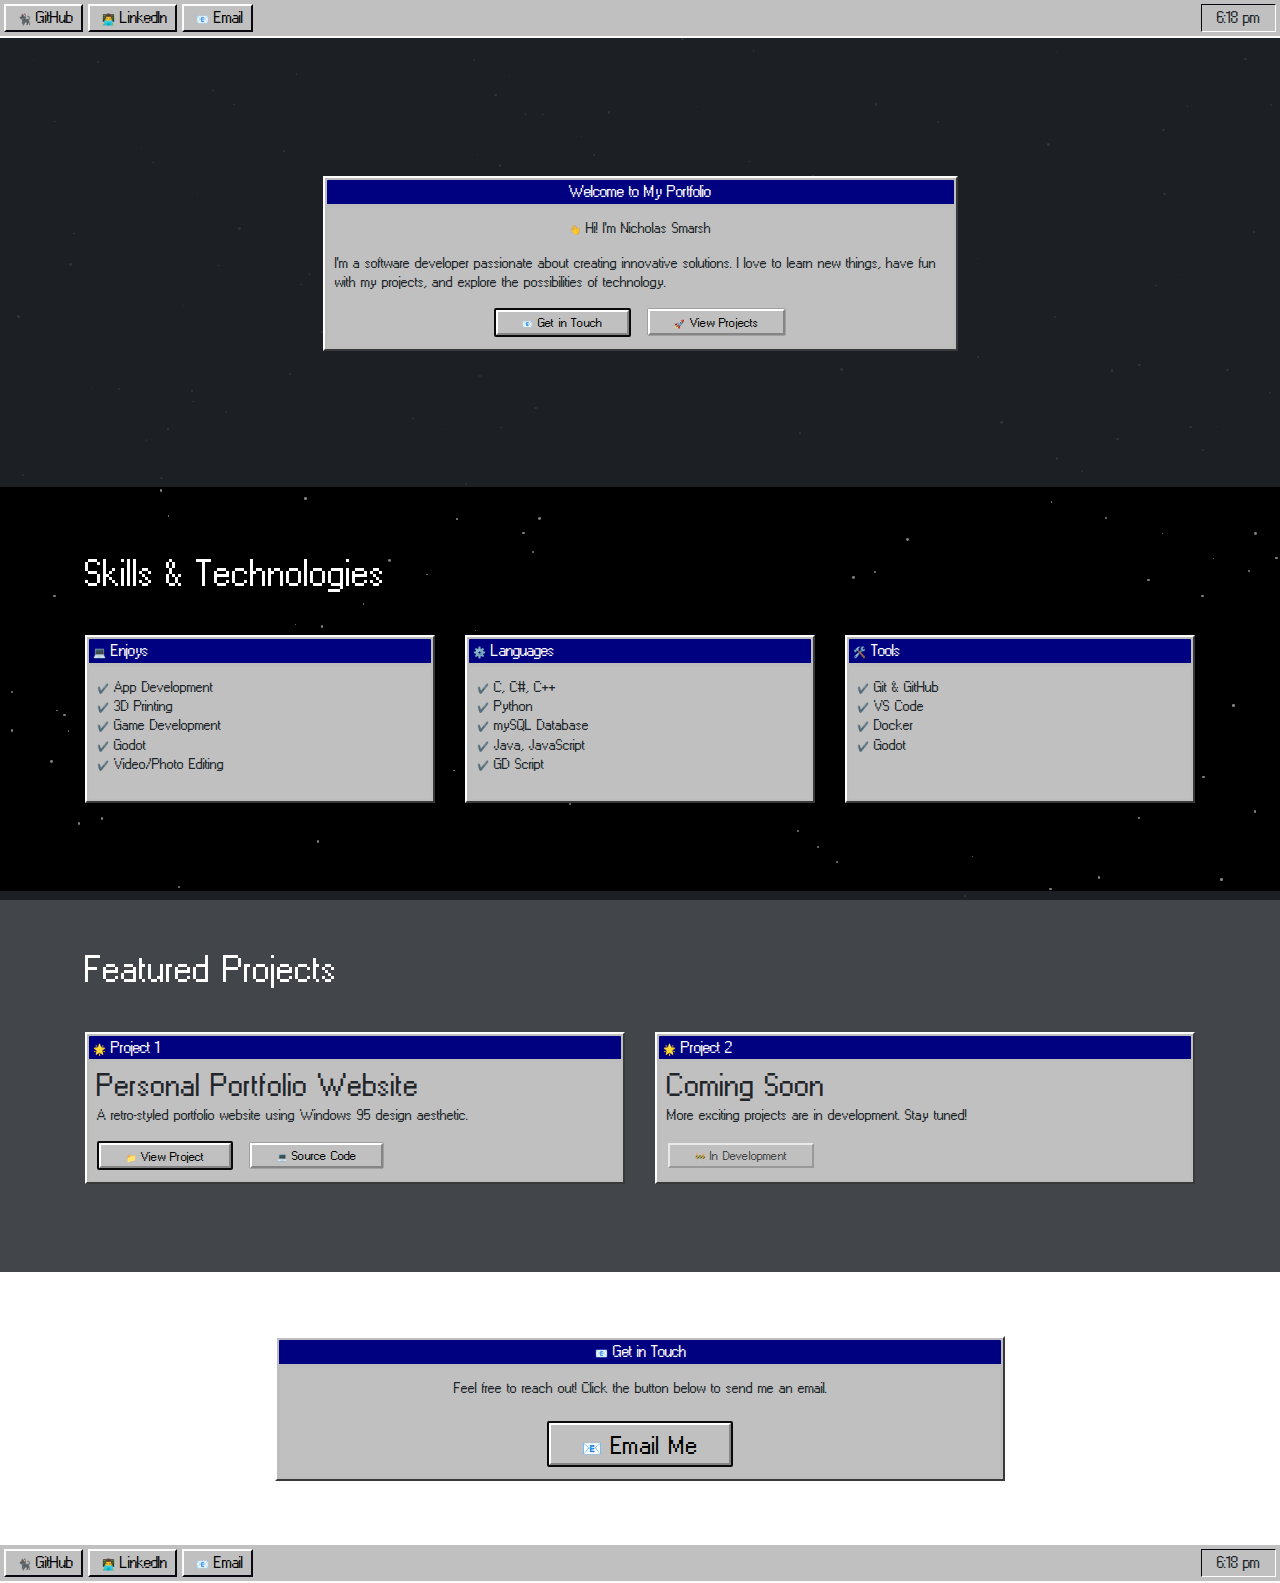
<file: index.html>
<!DOCTYPE html>
<html lang="en">

<head>
    <meta charset="utf-8">
    <meta name="viewport" content="width=device-width, initial-scale=1, shrink-to-fit=no">
    <meta name="description" content="Nicholas Smarsh - Software Developer Portfolio">
    <meta name="author" content="Nicholas Smarsh">
    <title>Nicholas Smarsh - Portfolio</title>
    <!-- Favicon -->
    <link rel="icon" type="image/x-icon" href="/favicon/favicon.ico">
    <link rel="icon" type="image/png" sizes="16x16" href="/favicon/favicon-16x16.png">
    <link rel="icon" type="image/png" sizes="32x32" href="/favicon/favicon-32x32.png">
    <link rel="apple-touch-icon" sizes="180x180" href="/favicon/apple-touch-icon.png">
    <link rel="icon" type="image/png" sizes="192x192" href="/favicon/android-chrome-192x192.png">
    <link rel="icon" type="image/png" sizes="512x512" href="/favicon/android-chrome-512x512.png">
    <link rel="manifest" href="/favicon/site.webmanifest">
    <link rel="mask-icon" href="/favicon/safari-pinned-tab.svg" color="#5bbad5">
    <meta name="msapplication-TileColor" content="#2d89ef">
    <meta name="theme-color" content="#000000">
    <!-- Bootstrap CSS -->
    <link type="text/css" rel="stylesheet" href="https://cdn.jsdelivr.net/npm/bootstrap@4.6.0/dist/css/bootstrap.min.css">
    <!-- Pixel CSS -->
    <link type="text/css" rel="stylesheet" href="css/pixel.css">
    <!-- Starfield CSS -->
    <link type="text/css" rel="stylesheet" href="css/starfield.css">
</head>

<body style="background: transparent;">
    <header class="header-global">
        <nav id="navbar-main" class="navbar d-flex flex-row align-items-center navbar-main navbar-expand-lg navbar-dark justify-content-between">
            <ul class="navbar-nav navbar-nav-hover flex-row align-items-center">
                <li class="nav-item">
                    <a href="https://github.com/Nickstar2020" target="_blank" class="nav-link" role="button">
                        <span class="nav-link-inner-text">🐈‍⬛ GitHub</span>
                    </a>
                </li>
                <li class="nav-item">
                    <a href="https://www.linkedin.com/in/nicholas-smarsh/" target="_blank" class="nav-link" role="button">
                        <span class="nav-link-inner-text">👨‍💻 LinkedIn</span>
                    </a>
                </li>
                <li class="nav-item">
                    <a href="mailto:contact@nicholassmarsh.com" class="nav-link" role="button">
                        <span class="nav-link-inner-text">📧 Email</span>
                    </a>
                </li>
            </ul>
            <div class="time text-center">
                <span class="time text-uppercase" id="current-time">1:47 PM</span>
            </div>
        </nav>
    </header>
    <main>
        <!-- Hero -->
        <section id="about" class="section section-lg overflow-hidden z-2" style="background: rgba(33, 37, 41, 0.85);">
            <div class="container z-2">
                <div class="row justify-content-center pt-6 pt-md-5 pb-0 mb-2">
                    <div class="col-12 col-xl-7">
                        <div class="card card-tertiary">
                            <div class="card-header text-center">
                                <span>Welcome to My Portfolio</span>
                            </div>
                            <div class="card-body">
                                <p class="card-text text-center">👋 Hi! I'm Nicholas Smarsh</p>
                                <p class="card-text">I'm a software developer passionate about creating innovative solutions. I love to learn new things, have fun with my projects, and explore the possibilities of technology.</p>
                                <div class="text-center">
                                    <a href="#contact" class="btn btn-sm mr-2 btn-primary border-dark" role="button">
                                        <span class="btn-text">📧 Get in Touch</span>
                                    </a>
                                    <a href="#projects" class="btn btn-sm btn-primary" role="button">
                                        <span class="btn-text">🚀 View Projects</span>
                                    </a>
                                </div>
                            </div>
                        </div>
                    </div>
                </div>
            </div>
        </section>
        <!-- Skills Section -->
        <section id="skills" class="section-sm">
            <div class="container">
                <div class="row mt-5 mt-lg-2">
                    <div class="col-lg-12">
                        <h4 class="text-white mb-5">Skills & Technologies</h4>
                        <div class="row">
                            <div class="col-md-4 mb-4">
                                <div class="card card-tertiary h-100">
                                    <div class="card-header">
                                        <span>💻 Enjoys</span>
                                    </div>
                                    <div class="card-body">
                                        <ul class="list-unstyled">
                                            <li>✔️ App Development</li>
                                            <li>✔️ 3D Printing</li>
                                            <li>✔️ Game Development</li>
                                            <li>✔️ Godot</li>
                                            <li>✔️ Video/Photo Editing</li>
                                        </ul>
                                    </div>
                                </div>
                            </div>
                            <div class="col-md-4 mb-4">
                                <div class="card card-tertiary h-100">
                                    <div class="card-header">
                                        <span>⚙️ Languages</span>
                                    </div>
                                    <div class="card-body">
                                        <ul class="list-unstyled">
                                            <li>✔️ C, C#, C++</li>
                                            <li>✔️ Python</li>
                                            <li>✔️ mySQL Database</li>
                                            <li>✔️ Java, JavaScript</li>
                                            <li>✔️ GD Script</li>
                                        </ul>
                                    </div>
                                </div>
                            </div>
                            <div class="col-md-4 mb-4">
                                <div class="card card-tertiary h-100">
                                    <div class="card-header">
                                        <span>🛠️ Tools</span>
                                    </div>
                                    <div class="card-body">
                                        <ul class="list-unstyled">
                                            <li>✔️ Git & GitHub</li>
                                            <li>✔️ VS Code</li>
                                            <li>✔️ Docker</li>
                                            <li>✔️ Godot</li>
                                        </ul>
                                    </div>
                                </div>
                            </div>
                        </div>
                    </div>
                </div>
            </div>
        </section>

        <!-- Projects Section -->
        <section id="projects" class="section-sm" style="background: rgba(33, 37, 41, 0.85);">
            <div class="container">
                <div class="row">
                    <div class="col-12">
                        <h4 class="text-white mb-5">Featured Projects</h4>
                    </div>
                    <div class="col-md-6 mb-4">
                        <div class="card card-tertiary h-100">
                            <div class="card-header">
                                <span>🌟 Project 1</span>
                            </div>
                            <div class="card-body">
                                <h5>Personal Portfolio Website</h5>
                                <p>A retro-styled portfolio website using Windows 95 design aesthetic.</p>
                                <div class="mt-3">
                                    <a href="#" class="btn btn-sm mr-2 btn-primary border-dark" target="_blank">
                                        <span class="btn-text">📁 View Project</span>
                                    </a>
                                    <a href="#" class="btn btn-sm btn-primary" target="_blank">
                                        <span class="btn-text">💻 Source Code</span>
                                    </a>
                                </div>
                            </div>
                        </div>
                    </div>
                    <div class="col-md-6 mb-4">
                        <div class="card card-tertiary h-100">
                            <div class="card-header">
                                <span>🌟 Project 2</span>
                            </div>
                            <div class="card-body">
                                <h5>Coming Soon</h5>
                                <p>More exciting projects are in development. Stay tuned!</p>
                                <div class="mt-3">
                                    <button class="btn btn-sm btn-primary" disabled>
                                        <span class="btn-text">🚧 In Development</span>
                                    </button>
                                </div>
                            </div>
                        </div>
                    </div>
                </div>
            </div>
        </section>

        <!-- Contact Section -->
        <section id="contact" class="section-sm">
            <div class="container">
                <div class="row justify-content-center">
                    <div class="col-lg-8">
                        <div class="card card-tertiary">
                            <div class="card-header text-center">
                                <span>📧 Get in Touch</span>
                            </div>
                            <div class="card-body text-center">
                                <p class="mb-4">Feel free to reach out! Click the button below to send me an email.</p>
                                <a href="mailto:contact@nicholassmarsh.com" class="btn btn-lg btn-primary border-dark">
                                    <span class="btn-text">📧 Email Me</span>
                                </a>
                            </div>
                        </div>
                    </div>
                </div>
            </div>
        </section>

        
    </main>
    <footer>
        <nav id="navbar-footer"
            class="navbar navbar-main navbar-expand-lg navbar-dark justify-content-between navbar-footer">
            <ul class="navbar-nav navbar-nav-hover flex-row align-items-center">
                <li class="nav-item">
                    <a href="https://github.com/Nickstar2020" target="_blank" class="nav-link" role="button">
                        <span class="nav-link-inner-text">🐈‍⬛ GitHub</span>
                    </a>
                </li>
                <li class="nav-item">
                    <a href="https://www.linkedin.com/in/nicholas-smarsh/" target="_blank" class="nav-link" role="button">
                        <span class="nav-link-inner-text">👨‍💻 LinkedIn</span>
                    </a>
                </li>
                <li class="nav-item">
                    <a href="mailto:contact@nicholassmarsh.com" class="nav-link" role="button">
                        <span class="nav-link-inner-text">📧 Email</span>
                    </a>
                </li>
            </ul>
            <div class="time text-center">
                <span class="time text-uppercase" id="footer-time">1:47 PM</span>
            </div>
        </nav>
    </footer>

    <!-- Core -->
    <script src="https://code.jquery.com/jquery-3.6.0.min.js"></script>
    <script src="https://cdn.jsdelivr.net/npm/bootstrap@4.6.0/dist/js/bootstrap.bundle.min.js"></script>

    <!-- pixel JS -->
    <script src="js/pixel.js"></script>
    <!-- Starfield JS -->
    <script src="js/starfield.js"></script>

</body>

</html>
</file>
<file: css/pixel.css>
@font-face {
    font-family: 'Windows 95';
    src: url('../fonts/w-95-sans-serif.woff2') format('woff2'),
        url('../fonts/w-95-sans-serif.woff') format('woff');
    font-weight: normal;
    font-style: normal;
}

/**
 * = Backgrounds
 */

.bg-primary {
    background-color: #c0c0c0 !important;
}

.bg-secondary {
    background-color: #008081 !important;
}

.bg-tertiary {
    background-color: #000181 !important;
}

.bg-blue {
    background-color: #5e72e4 !important;
}

a.bg-blue:hover,
a.bg-blue:focus,
button.bg-blue:hover,
button.bg-blue:focus {
    background-color: #324cdd !important;
}

.bg-indigo {
    background-color: #5603ad !important;
}

a.bg-indigo:hover,
a.bg-indigo:focus,
button.bg-indigo:hover,
button.bg-indigo:focus {
    background-color: #3d027b !important;
}

.bg-purple {
    background-color: #8965e0 !important;
}

a.bg-purple:hover,
a.bg-purple:focus,
button.bg-purple:hover,
button.bg-purple:focus {
    background-color: #683bd7 !important;
}

.bg-pink {
    background-color: #f3a4b5 !important;
}

a.bg-pink:hover,
a.bg-pink:focus,
button.bg-pink:hover,
button.bg-pink:focus {
    background-color: #ed7790 !important;
}

.bg-red {
    background-color: #FA5252 !important;
}

a.bg-red:hover,
a.bg-red:focus,
button.bg-red:hover,
button.bg-red:focus {
    background-color: #f92020 !important;
}

.bg-orange {
    background-color: #FF9F89 !important;
}

a.bg-orange:hover,
a.bg-orange:focus,
button.bg-orange:hover,
button.bg-orange:focus {
    background-color: #ff7656 !important;
}

.bg-yellow {
    background-color: #f5b759 !important;
}

a.bg-yellow:hover,
a.bg-yellow:focus,
button.bg-yellow:hover,
button.bg-yellow:focus {
    background-color: #f2a229 !important;
}

.bg-green {
    background-color: #00bf9a !important;
}

a.bg-green:hover,
a.bg-green:focus,
button.bg-green:hover,
button.bg-green:focus {
    background-color: #008c71 !important;
}

.bg-teal {
    background-color: #1E90FF !important;
}

a.bg-teal:hover,
a.bg-teal:focus,
button.bg-teal:hover,
button.bg-teal:focus {
    background-color: #0077ea !important;
}

.bg-cyan {
    background-color: #2bffc6 !important;
}

a.bg-cyan:hover,
a.bg-cyan:focus,
button.bg-cyan:hover,
button.bg-cyan:focus {
    background-color: #00f7b5 !important;
}

.bg-white {
    background-color: #ffffff !important;
}

a.bg-white:hover,
a.bg-white:focus,
button.bg-white:hover,
button.bg-white:focus {
    background-color: #e6e6e6 !important;
}

.bg-gray {
    background-color: #869ab8 !important;
}

a.bg-gray:hover,
a.bg-gray:focus,
button.bg-gray:hover,
button.bg-gray:focus {
    background-color: #667fa5 !important;
}

.bg-gray-dark {
    background-color: #4f606d !important;
}

a.bg-gray-dark:hover,
a.bg-gray-dark:focus,
button.bg-gray-dark:hover,
button.bg-gray-dark:focus {
    background-color: #3a464f !important;
}

.bg-gradient-primary {
    background: linear-gradient(87deg, #c0c0c0 0, #0f4f8c 100%) !important;
}

.bg-gradient-secondary {
    background: linear-gradient(87deg, #008081 0, #07b480 100%) !important;
}

.bg-gradient-success {
    background: linear-gradient(87deg, #00bf9a 0, #00bf9a 100%) !important;
}

.bg-gradient-info {
    background: linear-gradient(87deg, #1E90FF 0, dodgerblue 100%) !important;
}

.bg-gradient-warning {
    background: linear-gradient(87deg, #f5b759 0, #feb950 100%) !important;
}

.bg-gradient-danger {
    background: linear-gradient(87deg, #FA5252 0, #ff4d4d 100%) !important;
}

.bg-gradient-light {
    background: linear-gradient(87deg, #dde1ed 0, #dae0f0 100%) !important;
}

.bg-gradient-dark {
    background: linear-gradient(87deg, #2A354F 0, #243355 100%) !important;
}

.bg-gradient-default {
    background: linear-gradient(87deg, #c0c0c0 0, #0f4f8c 100%) !important;
}

.bg-gradient-tertiary {
    background: linear-gradient(87deg, #000181 0, #000181 100%) !important;
}

.bg-gradient-white {
    background: linear-gradient(87deg, #ffffff 0, white 100%) !important;
}

.bg-gradient-gray {
    background: linear-gradient(87deg, #869ab8 0, #7c98c2 100%) !important;
}

.bg-gradient-neutral {
    background: linear-gradient(87deg, #ffffff 0, white 100%) !important;
}

.bg-gradient-soft {
    background: linear-gradient(87deg, #eff2f5 0, #eef2f6 100%) !important;
}

.bg-gradient-black {
    background: linear-gradient(87deg, #111111 0, #130f0f 100%) !important;
}

.bg-gradient-purple {
    background: linear-gradient(87deg, #8965e0 0, #855ce9 100%) !important;
}

.bg-gradient-gray-100 {
    background: linear-gradient(87deg, #eff2f5 0, #eef2f6 100%) !important;
}

.bg-gradient-gray-200 {
    background: linear-gradient(87deg, #e9ecef 0, #e7ecf1 100%) !important;
}

.bg-gradient-gray-300 {
    background: linear-gradient(87deg, #dde1ed 0, #dae0f0 100%) !important;
}

.bg-gradient-gray-400 {
    background: linear-gradient(87deg, #ced4da 0, #cad4de 100%) !important;
}

.bg-gradient-gray-500 {
    background: linear-gradient(87deg, #adb5bd 0, #a6b5c4 100%) !important;
}

.bg-gradient-gray-600 {
    background: linear-gradient(87deg, #869ab8 0, #7c98c2 100%) !important;
}

.bg-gradient-gray-700 {
    background: linear-gradient(87deg, #697992 0, #5c769f 100%) !important;
}

.bg-gradient-gray-800 {
    background: linear-gradient(87deg, #4f606d 0, #466176 100%) !important;
}

.section-primary {
    background-color: #c0c0c0 !important;
}

a.section-primary:hover,
a.section-primary:focus,
button.section-primary:hover,
button.section-primary:focus {
    background-color: #0f3559 !important;
}

.section-secondary {
    background-color: #008081 !important;
}

a.section-secondary:hover,
a.section-secondary:focus,
button.section-secondary:hover,
button.section-secondary:focus {
    background-color: #0c7c5a !important;
}

.section-gray {
    background-color: #ced4da !important;
}

a.section-gray:hover,
a.section-gray:focus,
button.section-gray:hover,
button.section-gray:focus {
    background-color: #b1bbc4 !important;
}

.section-white {
    background-color: #ffffff !important;
}

a.section-white:hover,
a.section-white:focus,
button.section-white:hover,
button.section-white:focus {
    background-color: #e6e6e6 !important;
}

.section-dark {
    background-color: #2A354F !important;
}

a.section-dark:hover,
a.section-dark:focus,
button.section-dark:hover,
button.section-dark:focus {
    background-color: #181f2e !important;
}

.section-black {
    background-color: #111111 !important;
}

a.section-black:hover,
a.section-black:focus,
button.section-black:hover,
button.section-black:focus {
    background-color: black !important;
}

.section-image {
    background-repeat: no-repeat;
    background-position: top center;
    background-size: cover;
}

.bg-img-holder {
    position: absolute;
    height: 100%;
    min-height: 20rem;
    background-repeat: no-repeat;
    z-index: -1;
}


/**
 * = Floating animations
 */

.floating-xs {
    animation: floating-xs 3s ease infinite;
    will-change: transform;
}

.floating-xs:hover {
    animation-play-state: paused;
}

@media (min-width: 576px) {
    .floating-sm {
        animation: floating-sm 3s ease infinite;
        will-change: transform;
    }
    .floating-sm:hover {
        animation-play-state: paused;
    }
}

@media (min-width: 768px) {
    .floating-md {
        animation: floating-md 3s ease infinite;
        will-change: transform;
    }
    .floating-md:hover {
        animation-play-state: paused;
    }
}

@media (min-width: 992px) {
    .floating-lg {
        animation: floating-lg 3s ease infinite;
        will-change: transform;
    }
    .floating-lg:hover {
        animation-play-state: paused;
    }
}

@media (min-width: 1200px) {
    .floating-xl {
        animation: floating-xl 3s ease infinite;
        will-change: transform;
    }
    .floating-xl:hover {
        animation-play-state: paused;
    }
}

@keyframes floating-lg {
    0% {
        transform: translateY(0px);
    }
    50% {
        transform: translateY(15px);
    }
    100% {
        transform: translateY(0px);
    }
}

@keyframes floating-md {
    0% {
        transform: translateY(0px);
    }
    50% {
        transform: translateY(10px);
    }
    100% {
        transform: translateY(0px);
    }
}

@keyframes floating-sm {
    0% {
        transform: translateY(0px);
    }
    50% {
        transform: translateY(5px);
    }
    100% {
        transform: translateY(0px);
    }
}


/**
* = Helper classes
*/

.overflow-visible {
    overflow: visible !important;
}

.opacity-0 {
    opacity: 0 !important;
}

.opacity-1 {
    opacity: 0.1 !important;
}

.opacity-2 {
    opacity: 0.2 !important;
}

.opacity-3 {
    opacity: 0.3 !important;
}

.opacity-4 {
    opacity: 0.4 !important;
}

.opacity-5 {
    opacity: 0.5 !important;
}

.opacity-6 {
    opacity: 0.6 !important;
}

.opacity-7 {
    opacity: 0.7 !important;
}

.opacity-8 {
    opacity: 0.8 !important;
}

.opacity-9 {
    opacity: 0.9 !important;
}

.fill-opacity-0 {
    fill-opacity: 0 !important;
}

.fill-opacity-1 {
    fill-opacity: 0.1 !important;
}

.fill-opacity-2 {
    fill-opacity: 0.2 !important;
}

.fill-opacity-3 {
    fill-opacity: 0.3 !important;
}

.fill-opacity-4 {
    fill-opacity: 0.4 !important;
}

.fill-opacity-5 {
    fill-opacity: 0.5 !important;
}

.fill-opacity-6 {
    fill-opacity: 0.6 !important;
}

.fill-opacity-7 {
    fill-opacity: 0.7 !important;
}

.fill-opacity-8 {
    fill-opacity: 0.8 !important;
}

.fill-opacity-9 {
    fill-opacity: 0.9 !important;
}

.z-0 {
    position: relative;
    z-index: 0 !important;
}

.z-1 {
    position: relative;
    z-index: 1 !important;
}

.z-2 {
    position: relative;
    z-index: 2 !important;
}

.z-3 {
    position: relative;
    z-index: 3 !important;
}

.z-4 {
    position: relative;
    z-index: 4 !important;
}

.z-5 {
    position: relative;
    z-index: 5 !important;
}

.z-6 {
    position: relative;
    z-index: 6 !important;
}

.z-7 {
    position: relative;
    z-index: 7 !important;
}

.z-8 {
    position: relative;
    z-index: 8 !important;
}

.z-9 {
    position: relative;
    z-index: 9 !important;
}

.bw-md {
    border-width: 0.125rem !important;
}

.bw-lg {
    border-width: 0.25rem !important;
}

.bw-xl {
    border-width: 0.375rem !important;
}


/**
 * = Spacing
 */

.top-0 {
    top: 0;
}

.right-0 {
    right: 0;
}

.bottom-0 {
    bottom: 0;
}

.left-0 {
    left: 0;
}

.top-1 {
    top: 0.25rem;
}

.right-1 {
    right: 0.25rem;
}

.bottom-1 {
    bottom: 0.25rem;
}

.left-1 {
    left: 0.25rem;
}

.top-2 {
    top: 0.5rem;
}

.right-2 {
    right: 0.5rem;
}

.bottom-2 {
    bottom: 0.5rem;
}

.left-2 {
    left: 0.5rem;
}

.top-3 {
    top: 1rem;
}

.right-3 {
    right: 1rem;
}

.bottom-3 {
    bottom: 1rem;
}

.left-3 {
    left: 1rem;
}

.top-4 {
    top: 1.5rem;
}

.right-4 {
    right: 1.5rem;
}

.bottom-4 {
    bottom: 1.5rem;
}

.left-4 {
    left: 1.5rem;
}

.top-5 {
    top: 3rem;
}

.right-5 {
    right: 3rem;
}

.bottom-5 {
    bottom: 3rem;
}

.left-5 {
    left: 3rem;
}

.top-6 {
    top: 5rem;
}

.right-6 {
    right: 5rem;
}

.bottom-6 {
    bottom: 5rem;
}

.left-6 {
    left: 5rem;
}

.top-7 {
    top: 8rem;
}

.right-7 {
    right: 8rem;
}

.bottom-7 {
    bottom: 8rem;
}

.left-7 {
    left: 8rem;
}

.top-sm {
    top: 1rem;
}

.right-sm {
    right: 1rem;
}

.bottom-sm {
    bottom: 1rem;
}

.left-sm {
    left: 1rem;
}

.top-md {
    top: 2rem;
}

.right-md {
    right: 2rem;
}

.bottom-md {
    bottom: 2rem;
}

.left-md {
    left: 2rem;
}

.top-lg {
    top: 4rem;
}

.right-lg {
    right: 4rem;
}

.bottom-lg {
    bottom: 4rem;
}

.left-lg {
    left: 4rem;
}

.top-xl {
    top: 8rem;
}

.right-xl {
    right: 8rem;
}

.bottom-xl {
    bottom: 8rem;
}

.left-xl {
    left: 8rem;
}

.center-vertical-absolute,
.center-horizontal-absolute {
    position: absolute;
}

.center-vertical-absolute {
    top: 50%;
    transform: translateY(-50%);
}

.center-horizontal-absolute {
    left: 50%;
    transform: translateX(-50%);
}


/**
 * = Sizing
 */

.h-100vh {
    height: 100vh !important;
}


/**
 * = Spacing grids
 */

.row.row-grid>[class*="col-"]+[class*="col-"] {
    margin-top: 3rem;
}

.row.row-grid>[class*="col-xs-"]+[class*="col-xs-"] {
    margin-top: 0;
}

@media (min-width: 576px) {
    .row.row-grid>[class*="col-sm-"]+[class*="col-sm-"] {
        margin-top: 0;
    }
}

@media (min-width: 768px) {
    .row.row-grid>[class*="col-md-"]+[class*="col-md-"] {
        margin-top: 0;
    }
}

@media (min-width: 992px) {
    .row.row-grid>[class*="col-lg-"]+[class*="col-lg-"] {
        margin-top: 0;
    }
}

@media (min-width: 1200px) {
    .row.row-grid>[class*="col-xl-"]+[class*="col-xl-"] {
        margin-top: 0;
    }
}

.row-grid+.row-grid {
    margin-top: 3rem;
}

@media (min-width: 992px) {
    [class*="mt--"],
    [class*="mr--"],
    [class*="mb--"],
    [class*="ml--"] {
        position: relative;
        z-index: 5;
    }
    .mt--50 {
        margin-top: -50px !important;
    }
    .mr--50 {
        margin-right: -50px !important;
    }
    .mb--50 {
        margin-bottom: -50px !important;
    }
    .ml--50 {
        margin-left: -50px !important;
    }
    .mt--100 {
        margin-top: -100px !important;
    }
    .mr--100 {
        margin-right: -100px !important;
    }
    .mb--100 {
        margin-bottom: -100px !important;
    }
    .ml--100 {
        margin-left: -100px !important;
    }
    .mt--150 {
        margin-top: -150px !important;
    }
    .mr--150 {
        margin-right: -150px !important;
    }
    .mb--150 {
        margin-bottom: -150px !important;
    }
    .ml--150 {
        margin-left: -150px !important;
    }
    .mt--200 {
        margin-top: -200px !important;
    }
    .mr--200 {
        margin-right: -200px !important;
    }
    .mb--200 {
        margin-bottom: -200px !important;
    }
    .ml--200 {
        margin-left: -200px !important;
    }
    .mt--250 {
        margin-top: -250px !important;
    }
    .mr--250 {
        margin-right: -250px !important;
    }
    .mb--250 {
        margin-bottom: -250px !important;
    }
    .ml--250 {
        margin-left: -250px !important;
    }
    .mt--300 {
        margin-top: -300px !important;
    }
    .mr--300 {
        margin-right: -300px !important;
    }
    .mb--300 {
        margin-bottom: -300px !important;
    }
    .ml--300 {
        margin-left: -300px !important;
    }
    .mt--350 {
        margin-top: -350px !important;
    }
    .mr--350 {
        margin-right: -350px !important;
    }
    .mb--350 {
        margin-bottom: -350px !important;
    }
    .ml--350 {
        margin-left: -350px !important;
    }
    .mt--400 {
        margin-top: -400px !important;
    }
    .mr--400 {
        margin-right: -400px !important;
    }
    .mb--400 {
        margin-bottom: -400px !important;
    }
    .ml--400 {
        margin-left: -400px !important;
    }
    .mt--450 {
        margin-top: -450px !important;
    }
    .mr--450 {
        margin-right: -450px !important;
    }
    .mb--450 {
        margin-bottom: -450px !important;
    }
    .ml--450 {
        margin-left: -450px !important;
    }
    .mt--500 {
        margin-top: -500px !important;
    }
    .mr--500 {
        margin-right: -500px !important;
    }
    .mb--500 {
        margin-bottom: -500px !important;
    }
    .ml--500 {
        margin-left: -500px !important;
    }
    .mt--550 {
        margin-top: -550px !important;
    }
    .mr--550 {
        margin-right: -550px !important;
    }
    .mb--550 {
        margin-bottom: -550px !important;
    }
    .ml--550 {
        margin-left: -550px !important;
    }
    .mt--600 {
        margin-top: -600px !important;
    }
    .mr--600 {
        margin-right: -600px !important;
    }
    .mb--600 {
        margin-bottom: -600px !important;
    }
    .ml--600 {
        margin-left: -600px !important;
    }
    .mt-50 {
        margin-top: 50px !important;
    }
    .mr-50 {
        margin-right: 50px !important;
    }
    .mb-50 {
        margin-bottom: 50px !important;
    }
    .ml-50 {
        margin-left: 50px !important;
    }
    .mt-100 {
        margin-top: 100px !important;
    }
    .mr-100 {
        margin-right: 100px !important;
    }
    .mb-100 {
        margin-bottom: 100px !important;
    }
    .ml-100 {
        margin-left: 100px !important;
    }
    .mt-150 {
        margin-top: 150px !important;
    }
    .mr-150 {
        margin-right: 150px !important;
    }
    .mb-150 {
        margin-bottom: 150px !important;
    }
    .ml-150 {
        margin-left: 150px !important;
    }
    .mt-200 {
        margin-top: 200px !important;
    }
    .mr-200 {
        margin-right: 200px !important;
    }
    .mb-200 {
        margin-bottom: 200px !important;
    }
    .ml-200 {
        margin-left: 200px !important;
    }
    .mt-250 {
        margin-top: 250px !important;
    }
    .mr-250 {
        margin-right: 250px !important;
    }
    .mb-250 {
        margin-bottom: 250px !important;
    }
    .ml-250 {
        margin-left: 250px !important;
    }
    .mt-300 {
        margin-top: 300px !important;
    }
    .mr-300 {
        margin-right: 300px !important;
    }
    .mb-300 {
        margin-bottom: 300px !important;
    }
    .ml-300 {
        margin-left: 300px !important;
    }
    .mt-350 {
        margin-top: 350px !important;
    }
    .mr-350 {
        margin-right: 350px !important;
    }
    .mb-350 {
        margin-bottom: 350px !important;
    }
    .ml-350 {
        margin-left: 350px !important;
    }
    .mt-400 {
        margin-top: 400px !important;
    }
    .mr-400 {
        margin-right: 400px !important;
    }
    .mb-400 {
        margin-bottom: 400px !important;
    }
    .ml-400 {
        margin-left: 400px !important;
    }
    .mt-450 {
        margin-top: 450px !important;
    }
    .mr-450 {
        margin-right: 450px !important;
    }
    .mb-450 {
        margin-bottom: 450px !important;
    }
    .ml-450 {
        margin-left: 450px !important;
    }
    .mt-500 {
        margin-top: 500px !important;
    }
    .mr-500 {
        margin-right: 500px !important;
    }
    .mb-500 {
        margin-bottom: 500px !important;
    }
    .ml-500 {
        margin-left: 500px !important;
    }
    .mt-550 {
        margin-top: 550px !important;
    }
    .mr-550 {
        margin-right: 550px !important;
    }
    .mb-550 {
        margin-bottom: 550px !important;
    }
    .ml-550 {
        margin-left: 550px !important;
    }
    .mt-600 {
        margin-top: 600px !important;
    }
    .mr-600 {
        margin-right: 600px !important;
    }
    .mb-600 {
        margin-bottom: 600px !important;
    }
    .ml-600 {
        margin-left: 600px !important;
    }
    .pt-50 {
        padding-top: 50px !important;
    }
    .pr-50 {
        padding-right: 50px !important;
    }
    .pb-50 {
        padding-bottom: 50px !important;
    }
    .pl-50 {
        padding-left: 50px !important;
    }
    .pt-100 {
        padding-top: 100px !important;
    }
    .pr-100 {
        padding-right: 100px !important;
    }
    .pb-100 {
        padding-bottom: 100px !important;
    }
    .pl-100 {
        padding-left: 100px !important;
    }
    .pt-150 {
        padding-top: 150px !important;
    }
    .pr-150 {
        padding-right: 150px !important;
    }
    .pb-150 {
        padding-bottom: 150px !important;
    }
    .pl-150 {
        padding-left: 150px !important;
    }
    .pt-200 {
        padding-top: 200px !important;
    }
    .pr-200 {
        padding-right: 200px !important;
    }
    .pb-200 {
        padding-bottom: 200px !important;
    }
    .pl-200 {
        padding-left: 200px !important;
    }
    .pt-250 {
        padding-top: 250px !important;
    }
    .pr-250 {
        padding-right: 250px !important;
    }
    .pb-250 {
        padding-bottom: 250px !important;
    }
    .pl-250 {
        padding-left: 250px !important;
    }
    .pt-300 {
        padding-top: 300px !important;
    }
    .pr-300 {
        padding-right: 300px !important;
    }
    .pb-300 {
        padding-bottom: 300px !important;
    }
    .pl-300 {
        padding-left: 300px !important;
    }
    .pt-350 {
        padding-top: 350px !important;
    }
    .pr-350 {
        padding-right: 350px !important;
    }
    .pb-350 {
        padding-bottom: 350px !important;
    }
    .pl-350 {
        padding-left: 350px !important;
    }
    .pt-400 {
        padding-top: 400px !important;
    }
    .pr-400 {
        padding-right: 400px !important;
    }
    .pb-400 {
        padding-bottom: 400px !important;
    }
    .pl-400 {
        padding-left: 400px !important;
    }
    .pt-450 {
        padding-top: 450px !important;
    }
    .pr-450 {
        padding-right: 450px !important;
    }
    .pb-450 {
        padding-bottom: 450px !important;
    }
    .pl-450 {
        padding-left: 450px !important;
    }
    .pt-500 {
        padding-top: 500px !important;
    }
    .pr-500 {
        padding-right: 500px !important;
    }
    .pb-500 {
        padding-bottom: 500px !important;
    }
    .pl-500 {
        padding-left: 500px !important;
    }
    .pt-550 {
        padding-top: 550px !important;
    }
    .pr-550 {
        padding-right: 550px !important;
    }
    .pb-550 {
        padding-bottom: 550px !important;
    }
    .pl-550 {
        padding-left: 550px !important;
    }
    .pt-600 {
        padding-top: 600px !important;
    }
    .pr-600 {
        padding-right: 600px !important;
    }
    .pb-600 {
        padding-bottom: 600px !important;
    }
    .pl-600 {
        padding-left: 600px !important;
    }
}


/**
 * = Shadows
 */

[class*="shadow"] {
    transition: all 0.2s ease;
}

.shadow-pixel {
    box-shadow: 0.2rem 0.2rem 0 rgba(233, 236, 239, 0.5) !important;
}

.shadow-soft {
    box-shadow: 0 0.25rem 1.875rem rgba(42, 53, 79, 0.05) !important;
}

.shadow-hover:hover {
    box-shadow: 0 0.5rem 1rem rgba(42, 53, 79, 0.12) !important;
}

.shadow-sm-hover:hover {
    box-shadow: 0 0.125rem 0.25rem rgba(42, 53, 79, 0.07) !important;
}

.shadow-lg-hover:hover {
    box-shadow: 0 1rem 3rem rgba(42, 53, 79, 0.175) !important;
}

.shadow-none-hover:hover {
    box-shadow: none !important;
}


/**
 * = Text utility classes
 */

.text-underline {
    text-decoration: underline !important;
}

.text-through {
    text-decoration: line-through !important;
}

.display-1-xs {
    font-size: 5rem;
}

.display-2-xs {
    font-size: 3.5rem;
}

.display-3-xs {
    font-size: 2.5rem;
}

.display-4-xs {
    font-size: 1.875rem;
}

@media (min-width: 576px) {
    .display-1-sm {
        font-size: 5rem;
    }
    .display-2-sm {
        font-size: 3.5rem;
    }
    .display-3-sm {
        font-size: 2.5rem;
    }
    .display-4-sm {
        font-size: 1.875rem;
    }
}

@media (min-width: 768px) {
    .display-1-md {
        font-size: 5rem;
    }
    .display-2-md {
        font-size: 3.5rem;
    }
    .display-3-md {
        font-size: 2.5rem;
    }
    .display-4-md {
        font-size: 1.875rem;
    }
}

@media (min-width: 992px) {
    .display-1-lg {
        font-size: 5rem;
    }
    .display-2-lg {
        font-size: 3.5rem;
    }
    .display-3-lg {
        font-size: 2.5rem;
    }
    .display-4-lg {
        font-size: 1.875rem;
    }
}

@media (min-width: 1200px) {
    .display-1-xl {
        font-size: 5rem;
    }
    .display-2-xl {
        font-size: 3.5rem;
    }
    .display-3-xl {
        font-size: 2.5rem;
    }
    .display-4-xl {
        font-size: 1.875rem;
    }
}

.lh-100 {
    line-height: 1;
}

.lh-110 {
    line-height: 1.1;
}

.lh-120 {
    line-height: 1.2;
}

.lh-130 {
    line-height: 1.3;
}

.lh-140 {
    line-height: 1.4;
}

.lh-150 {
    line-height: 1.5;
}

.lh-160 {
    line-height: 1.6;
}

.lh-170 {
    line-height: 1.7;
}

.lh-180 {
    line-height: 1.8;
}

.lh-190 {
    line-height: 1.9;
}

.lh-200 {
    line-height: 2;
}

.lh-210 {
    line-height: 2.1;
}

.lh-220 {
    line-height: 2.2;
}

.lh-230 {
    line-height: 2.3;
}

.lh-240 {
    line-height: 2.4;
}

.lh-250 {
    line-height: 2.5;
}

.lh-260 {
    line-height: 2.6;
}

.lh-270 {
    line-height: 2.7;
}

.lh-280 {
    line-height: 2.8;
}

.lh-290 {
    line-height: 2.9;
}

.lh-300 {
    line-height: 3;
}

.ls-1 {
    letter-spacing: .0625rem;
}

.ls-2 {
    letter-spacing: .09375rem;
}

.ls-3 {
    letter-spacing: 0.125rem;
}

.text-left {
    text-align: left !important;
}

.text-right {
    text-align: right !important;
}

.text-center {
    text-align: center !important;
}

@media (min-width: 576px) {
    .text-sm-left {
        text-align: left !important;
    }
    .text-sm-right {
        text-align: right !important;
    }
    .text-sm-center {
        text-align: center !important;
    }
}

@media (min-width: 768px) {
    .text-md-left {
        text-align: left !important;
    }
    .text-md-right {
        text-align: right !important;
    }
    .text-md-center {
        text-align: center !important;
    }
}

@media (min-width: 992px) {
    .text-lg-left {
        text-align: left !important;
    }
    .text-lg-right {
        text-align: right !important;
    }
    .text-lg-center {
        text-align: center !important;
    }
}

@media (min-width: 1200px) {
    .text-xl-left {
        text-align: left !important;
    }
    .text-xl-right {
        text-align: right !important;
    }
    .text-xl-center {
        text-align: center !important;
    }
}

.text-body {
    color: #697992 !important;
}

.text-black-50 {
    color: rgba(17, 17, 17, 0.5) !important;
}

.text-white-50 {
    color: rgba(255, 255, 255, 0.5) !important;
}

.text-hide {
    font: 0/0 a;
    color: transparent;
    text-shadow: none;
    background-color: transparent;
    border: 0;
}

.list-style-none {
    margin: 0px;
    padding: 0px;
    list-style: none;
}

/**
 * = Navigation bars
 */

.navbar-main {
    position: absolute;
    top: 0;
    padding: 0;
    width: 100%;
    z-index: 100;
}

.navbar {
    height: 38px;
    background: #C0C0C0;
    padding-left: 4px;
    padding-right: 4px;
    border-bottom: 2px solid #FCFCFC;
}

.navbar-secondary {
    background: #008081;
}

.navbar-tertiary {
    background: #000181;
}

.navbar-footer {
    position: relative;
}

.navbar-main .navbar-toggler-icon {
    background-image: url("data:image/svg+xml,%3csvg viewBox='0 0 30 30' xmlns='http://www.w3.org/2000/svg'%3e%3cpath stroke='rgba(255, 255, 255, 0.9)' stroke-width='2' stroke-linecap='round' stroke-miterlimit='10' d='M4 7h22M4 15h22M4 23h22'/%3e%3c/svg%3e");
}

.navbar .navbar-nav .nav-link {
    position: relative;
    font-size: .65rem;
    color: black;
    text-transform: normal;
    background: #C0C0C0;
    letter-spacing: 0;
    font-weight: 400;
    padding: 4px 10px;
}

.navbar .navbar-nav .nav-link .icon {
    position: absolute;
    left: 0;
    top: -2px;
}

.navbar .navbar-nav .nav-item {
    margin-right: 5px;
}

.navbar .navbar-nav .nav-link:hover {
    color: black;
}

.navbar .time {
    font-size: .65rem;
    border-top: 1px solid #08080E;
    border-left: 1px solid #08080E;
    border-right: 1px solid #FCFCFC;
    border-bottom: 1px solid #FCFCFC;
    padding: 5px 15px;
}

.navbar .navbar-nav .nav-link:before {
    content: '';
    display: block;
    width: 100%;
    height: 100%;
    position: absolute;
    top: 0;
    left: 0;
    border-top: 2px solid #FCFCFC;
    border-left: 2px solid #FCFCFC;
    border-bottom: 2px solid #08080E;
    border-right: 2px solid #08080E;
}

.navbar .navbar-nav .nav-link .nav-link-inner-text {
    margin-left: .25rem;
}

.navbar .navbar-nav .nav-item .media:not(:last-child) {
    margin-bottom: 1.5rem;
}

.navbar .navbar-nav .dropdown .dropdown-menu {
    top: calc(100% + 7px);
}

.navbar .navbar-nav .dropdown .dropdown-item {
    font-weight: 400;
    font-size: .85rem;
}

.navbar .navbar-nav .mega-dropdown {
    position: static;
}

.navbar .navbar-nav .mega-dropdown .dropdown-menu {
    width: calc(100% - 35px);
    left: 20px;
    padding: 20px;
    border-radius: 0.2rem;
    overflow: hidden;
}

.navbar .navbar-nav .mega-dropdown .dropdown-item {
    border-radius: 0.2rem;
}

.navbar .navbar-nav .mega-dropdown h6 {
    margin: 15px 0;
    font-size: 15px;
    font-weight: 500;
}

.navbar .navbar-nav .nav-link-arrow {
    transition: transform 0.2s ease;
}

.navbar-brand {
    font-size: 0.875rem;
    font-weight: 500;
    text-transform: uppercase;
}

.navbar-brand img {
    height: 40px;
}

.navbar-dark .navbar-brand-light {
    display: none;
}

.navbar-dark .navbar-brand {
    color: #ffffff;
}

.navbar-light .navbar-brand-dark {
    display: none;
}

.navbar-light .navbar-brand {
    color: #4f606d;
}

.navbar-transparent {
    background-color: transparent;
    border: 0;
    box-shadow: none;
}

@media (min-width: 992px) {
    .navbar-nav .nav-item {
        margin-right: .5rem;
    }
    .navbar-nav .nav-item [data-toggle="dropdown"]::after {
        transition: all 0.2s ease;
    }
    .navbar-nav .nav-item.show [data-toggle="dropdown"]::after {
        transform: rotate(180deg);
    }
    .navbar-nav .nav-link {
        padding-top: 1rem;
        padding-bottom: 1rem;
        border-radius: 0.125rem;
    }
    .navbar-nav .nav-link i {
        margin-right: .3rem;
        font-size: 0.75rem;
    }
    .navbar-nav .nav-link-icon {
        padding-left: .5rem;
        padding-right: .5rem;
        font-size: 1rem;
        border-radius: 0.125rem;
    }
    .navbar-nav .nav-link-icon i {
        margin-right: 0;
    }
    .navbar-nav .dropdown-menu {
        opacity: 0;
        pointer-events: none;
        margin: 0;
        border-radius: 0.2rem;
    }
    .navbar-nav .dropdown-menu-right:before {
        right: 20px;
        left: auto;
    }
    .navbar-nav .dropdown-menu.show {
        opacity: 1;
        pointer-events: auto;
        animation: show-navbar-dropdown .25s ease forwards;
    }
    .navbar-nav .dropdown-menu.close {
        display: block;
        animation: hide-navbar-dropdown .15s ease backwards;
    }
    .navbar-nav .dropdown-menu {
        display: block;
        opacity: 0;
        pointer-events: none;
        transition: all 0.2s ease;
    }
    .navbar-nav .dropdown:hover>.dropdown-menu,
    .navbar-nav .dropdown-submenu:hover>.dropdown-menu {
        display: block;
        opacity: 1;
        pointer-events: auto;
        transform: translate(0, -7px);
        border-top-left-radius: 0;
        border-bottom-left-radius: 0;
    }
    .navbar-nav .dropdown:hover .nav-link>.nav-link-arrow {
        transform: rotate(180deg);
    }
    .navbar-nav .dropdown-submenu:hover .dropdown-item>.nav-link-arrow {
        transform: rotate(90deg);
    }
    .navbar-nav .dropdown-menu-inner {
        position: relative;
        padding: 1rem;
    }
    .navbar-transparent .navbar-nav .nav-link.disabled {
        color: rgba(255, 255, 255, 0.25);
    }
    .navbar-transparent .navbar-brand {
        color: rgba(255, 255, 255, 0.9);
    }
    .navbar-transparent .navbar-brand:hover,
    .navbar-transparent .navbar-brand:focus {
        color: rgba(255, 255, 255, 0.9);
    }
}

.navbar-collapse-header {
    display: none;
}

@media (max-width: 991.98px) {
    .navbar-nav .nav-link {
        padding: .625rem 0;
    }
    .navbar-nav .dropdown-menu {
        box-shadow: none;
        min-width: auto;
    }
    .navbar-nav .dropdown-menu .media svg {
        width: 30px;
    }
    .navbar-collapse {
        width: 100%;
        position: absolute;
        top: 0;
        left: 0;
        right: 0;
        z-index: 1050;
        overflow-y: auto;
        height: calc(100vh - 30px) !important;
        opacity: 0;
    }
    .navbar-collapse .navbar-toggler {
        position: relative;
        display: inline-block;
        width: 20px;
        height: 20px;
        padding: 0;
    }
    .navbar-collapse .navbar-toggler span {
        display: block;
        position: absolute;
        width: 100%;
        height: 2px;
        border-radius: 2px;
        opacity: 1;
        background: #283448;
    }
    .navbar-collapse .navbar-collapse-header {
        display: block;
        padding-bottom: 1rem;
        margin-bottom: 1rem;
    }
    .navbar-collapse .collapse-brand img {
        height: 36px;
    }
    .navbar-collapse .collapse-close {
        text-align: right;
    }
    .dropdown.show .nav-link>.nav-link-arrow {
        transform: rotate(180deg);
    }
    .dropdown-submenu.show .dropdown-item>.nav-link-arrow {
        transform: rotate(90deg);
    }
    .navbar-collapse.collapsing,
    .navbar-collapse.show {
        padding: 1.5rem;
        border-radius: 0.2rem;
        background: #ffffff;
        animation: show-navbar-collapse .2s ease forwards;
        box-shadow: 0 0 20px rgba(0, 0, 0, 0.1);
    }
    .navbar-collapse.collapsing-out {
        animation: hide-navbar-collapse .2s ease forwards;
    }
}


/**
 * = Sections
 */

.section {
    position: relative;
    padding-top: 5rem;
    padding-bottom: 3rem;
}

@media (min-width: 576px) {
    .section {
        position: relative;
        padding-top: 6rem;
        padding-bottom: 6rem;
    }
    .section-xl {
        padding-top: 10rem;
        padding-bottom: 10rem;
    }
    .section-lg {
        padding-top: 8rem;
        padding-bottom: 8rem;
    }
    .section-sm {
        padding-top: 4rem;
        padding-bottom: 4rem;
    }
}

@media (min-width: 768px) {
    .section-hero {
        height: 100vh;
    }
}

.copy-docs {
    position: absolute;
    top: 5px;
    right: 5px;
    transition: all 0.2s ease;
}

.copy-docs.copied {
    background: #00bf9a;
}

.copy-docs:hover {
    cursor: pointer;
}


/**
 * = Footers
 */

.footer {
    display: flex;
    position: relative;
}

.footer ul {
    margin-bottom: 0;
    padding: 0;
    list-style: none;
}

.footer ul li {
    display: inline-block;
}

.footer ul li a {
    text-decoration: none;
    position: relative;
    display: block;
}

.footer ul li .btn {
    margin: 0;
}

.footer ul.links-horizontal:first-child a {
    padding-left: 0;
}

.footer ul.links-horizontal:last-child a {
    padding-right: 0;
}

.footer ul.links-vertical li {
    display: block;
    margin-left: -5px;
    margin-right: -5px;
}

.footer ul.links-vertical li a {
    padding: 5px;
}

.footer ul.links-vertical li a:hover {
    color: inherit !important;
}

.footer ul.icon-box i {
    line-height: 1.7;
}

.footer .social-buttons a,
.footer .social-buttons .btn {
    margin-top: 5px;
    margin-bottom: 5px;
    padding: 0.125rem 0.375rem;
}

.footer .footer-brand {
    font-size: 1.25rem;
    font-weight: 500;
}

.footer .footer-brand img {
    max-width: 40px;
}

.footer .footer-brand:hover,
.footer .footer-brand:focus {
    color: #111111;
}

.footer .copyright {
    font-size: 0.875rem;
}

.footer .pull-center {
    display: inline-block;
    float: none;
}


/**
 * = Sidebars
 */


/**
 * = Sidebars
 */

#doc-index:not(.collapse.show),
.doc-sidebar {
    display: none;
}

@media (min-width: 992px) {
    #doc-index {
        display: block;
    }
    .doc-sidebar {
        display: block;
        height: calc(100vh - 2rem);
        overflow-y: scroll;
        position: -webkit-sticky;
        position: sticky;
        top: 2rem;
    }
    .doc-sidebar .nav-link[data-toggle="collapse"]>.icon {
        transform: rotateZ(-90deg);
        position: relative;
        right: .25rem;
    }
    .doc-sidebar .nav .nav-item {
        font-size: 0.875rem;
    }
}


/**
 * = Accordions
 */

.accordion .card {
    margin-bottom: 1.5rem;
}

.accordion-panel-header {
    display: flex;
    -moz-justify-content: space-between;
    -ms-justify-content: space-between;
    justify-content: space-between;
    -ms-flex-pack: space-between;
    -moz-align-items: center;
    -ms-align-items: center;
    align-items: center;
    -webkit-user-select: none;
    -moz-user-select: none;
    -ms-user-select: none;
    user-select: none;
}

.accordion-panel-header .icon {
    color: #2A354F;
    transition: all 0.2s ease;
}

.accordion-panel-header .icon i {
    font-size: 0.875rem;
}

.accordion-panel-header .icon-title {
    margin-right: 1rem;
}

.accordion-panel-header .icon-title i {
    margin-right: 1rem;
}

.accordion-panel-header .icon-title+.icon {
    height: 1rem;
}

.accordion-panel-header[aria-expanded="true"]>.icon {
    transform: rotateZ(45deg);
}

.accordion-panel-header[aria-expanded="true"]>*,
.accordion-panel-header:hover>* {
    color: #c0c0c0;
}

.accordion-panel-header[aria-expanded="true"]>* i,
.accordion-panel-header:hover>* i {
    fill: #c0c0c0;
}

.accordion-panel-header:hover {
    cursor: pointer;
}


/**
 * = Alerts
 */

.alert {
    padding: 1rem 1.5rem;
    border: 0;
    font-size: 0.875rem;
    border-radius: 0.125rem;
}

.alert .alert-inner--icon {
    display: inline-block;
    font-size: 1.25rem;
    margin-right: 1.25rem;
    vertical-align: middle;
}

.alert .alert-inner--icon i {
    position: relative;
    top: 1px;
}

.alert .alert-inner--text {
    display: inline-block;
    color: #ffffff;
    vertical-align: middle;
}

.alert .alert-inner--text a {
    font-weight: 500;
}

.alert-heading {
    font-weight: 500;
    font-size: 1.25rem;
    margin-top: .15rem;
}

.alert-dismissible .close {
    top: 50%;
    right: 1.5rem;
    padding: 0;
    transform: translateY(-50%);
    color: rgba(255, 255, 255, 0.6);
    opacity: 1;
}

.alert-dismissible .close:hover,
.alert-dismissible .close:focus {
    color: rgba(255, 255, 255, 0.9);
    opacity: 1 !important;
}

@media (max-width: 575.98px) {
    .alert-dismissible .close {
        top: 1rem;
        right: .5rem;
    }
}

.alert-dismissible .close>span:not(.sr-only) {
    font-size: 1.5rem;
    background-color: transparent;
    color: rgba(255, 255, 255, 0.6);
}

.alert-dismissible .close:hover>span:not(.sr-only),
.alert-dismissible .close:focus>span:not(.sr-only) {
    background-color: transparent;
    color: rgba(255, 255, 255, 0.9);
}

.alert-primary {
    color: #ffffff;
    background-color: #c0c0c0;
    border-color: #c0c0c0;
}

.alert-primary hr {
    border-top-color: #13426e;
}

.alert-primary .alert-link {
    color: white;
}

.alert-secondary {
    color: #ffffff;
    background-color: #008081;
    border-color: #008081;
}

.alert-secondary hr {
    border-top-color: #0e946b;
}

.alert-secondary .alert-link {
    color: white;
}

.alert-success {
    color: #ffffff;
    background-color: #00bf9a;
    border-color: #00bf9a;
}

.alert-success hr {
    border-top-color: #00a685;
}

.alert-success .alert-link {
    color: white;
}

.alert-info {
    color: #ffffff;
    background-color: #1E90FF;
    border-color: #1E90FF;
}

.alert-info hr {
    border-top-color: #0583ff;
}

.alert-info .alert-link {
    color: white;
}

.alert-warning {
    color: #ffffff;
    background-color: #f5b759;
    border-color: #f5b759;
}

.alert-warning hr {
    border-top-color: #f4ad41;
}

.alert-warning .alert-link {
    color: white;
}

.alert-danger {
    color: #ffffff;
    background-color: #FA5252;
    border-color: #FA5252;
}

.alert-danger hr {
    border-top-color: #f93939;
}

.alert-danger .alert-link {
    color: white;
}

.alert-light {
    color: #4f606d;
    background-color: #dde1ed;
    border-color: #dde1ed;
}

.alert-light hr {
    border-top-color: #ccd2e4;
}

.alert-light .alert-link {
    color: white;
}

.alert-dark {
    color: #ffffff;
    background-color: #2A354F;
    border-color: #2A354F;
}

.alert-dark hr {
    border-top-color: #212a3e;
}

.alert-dark .alert-link {
    color: white;
}

.alert-default {
    color: #ffffff;
    background-color: #c0c0c0;
    border-color: #c0c0c0;
}

.alert-default hr {
    border-top-color: #13426e;
}

.alert-default .alert-link {
    color: white;
}

.alert-tertiary {
    color: #ffffff;
    background-color: #000181;
    border-color: #000181;
}

.alert-tertiary hr {
    border-top-color: #ff6a4d;
}

.alert-tertiary .alert-link {
    color: white;
}

.alert-white {
    color: #4f606d;
    background-color: #ffffff;
    border-color: #ffffff;
}

.alert-white hr {
    border-top-color: #f2f2f2;
}

.alert-white .alert-link {
    color: white;
}

.alert-gray {
    color: #ffffff;
    background-color: #869ab8;
    border-color: #869ab8;
}

.alert-gray hr {
    border-top-color: #768daf;
}

.alert-gray .alert-link {
    color: white;
}

.alert-neutral {
    color: #4f606d;
    background-color: #ffffff;
    border-color: #ffffff;
}

.alert-neutral hr {
    border-top-color: #f2f2f2;
}

.alert-neutral .alert-link {
    color: white;
}

.alert-soft {
    color: #4f606d;
    background-color: #eff2f5;
    border-color: #eff2f5;
}

.alert-soft hr {
    border-top-color: #dfe5eb;
}

.alert-soft .alert-link {
    color: white;
}

.alert-black {
    color: #ffffff;
    background-color: #111111;
    border-color: #111111;
}

.alert-black hr {
    border-top-color: #040404;
}

.alert-black .alert-link {
    color: white;
}

.alert-purple {
    color: #ffffff;
    background-color: #8965e0;
    border-color: #8965e0;
}

.alert-purple hr {
    border-top-color: #7950dc;
}

.alert-purple .alert-link {
    color: white;
}

.alert-gray-100 {
    color: #4f606d;
    background-color: #eff2f5;
    border-color: #eff2f5;
}

.alert-gray-100 hr {
    border-top-color: #dfe5eb;
}

.alert-gray-100 .alert-link {
    color: white;
}

.alert-gray-200 {
    color: #4f606d;
    background-color: #e9ecef;
    border-color: #e9ecef;
}

.alert-gray-200 hr {
    border-top-color: #dadfe4;
}

.alert-gray-200 .alert-link {
    color: white;
}

.alert-gray-300 {
    color: #4f606d;
    background-color: #dde1ed;
    border-color: #dde1ed;
}

.alert-gray-300 hr {
    border-top-color: #ccd2e4;
}

.alert-gray-300 .alert-link {
    color: white;
}

.alert-gray-400 {
    color: #4f606d;
    background-color: #ced4da;
    border-color: #ced4da;
}

.alert-gray-400 hr {
    border-top-color: #bfc7cf;
}

.alert-gray-400 .alert-link {
    color: white;
}

.alert-gray-500 {
    color: #ffffff;
    background-color: #adb5bd;
    border-color: #adb5bd;
}

.alert-gray-500 hr {
    border-top-color: #9fa8b2;
}

.alert-gray-500 .alert-link {
    color: white;
}

.alert-gray-600 {
    color: #ffffff;
    background-color: #869ab8;
    border-color: #869ab8;
}

.alert-gray-600 hr {
    border-top-color: #768daf;
}

.alert-gray-600 .alert-link {
    color: white;
}

.alert-gray-700 {
    color: #ffffff;
    background-color: #697992;
    border-color: #697992;
}

.alert-gray-700 hr {
    border-top-color: #5e6d83;
}

.alert-gray-700 .alert-link {
    color: white;
}

.alert-gray-800 {
    color: #ffffff;
    background-color: #4f606d;
    border-color: #4f606d;
}

.alert-gray-800 hr {
    border-top-color: #44535e;
}

.alert-gray-800 .alert-link {
    color: white;
}


/**
 * = Badges
 */

.badge {
    font-size: 66%;
    line-height: 1.5;
    font-weight: 600;
}

.badge a {
    color: #ffffff;
}

.badge-inline {
    margin-right: .625rem;
}

.badge-inline+span {
    top: 2px;
    position: relative;
}

.badge-inline+span>a {
    text-decoration: underline;
}

.pixel-lite-badge {
    position: relative;
    font-size: 1.5rem;
    text-transform: uppercase;
    font-weight: 500;
    right: -20px;
    padding: 5px 20px;
    top: -46px;
    background: #000181;
    border-radius: 0.125rem;
    box-shadow: 0 0.125rem 0.25rem rgba(42, 53, 79, 0.07);
}

@media (max-width: 767.98px) {
    .pixel-lite-badge {
        font-size: 1rem;
        right: -13px;
        padding: 5px 13px;
        top: -30px;
    }
}


/**
 * = Buttons
 */

.btn {
    position: relative;
    transition: all 0.2s ease;
    letter-spacing: 0.025em;
    font-size: .6rem;
    border-radius: 0.125rem;
    padding: .6rem 2rem;
    max-height: 37px;
}

.btn:before,
.btn:after {
    content: '';
    position: absolute;
    box-sizing: border-box;
    display: block;
    background: transparent;
    z-index: 9;
    top: 0;
    left: 0;
}

.btn:before {
    width: 100%;
    height: 100%;
    border-top: 2px solid white;
    border-left: 2px solid white;
    border-right: 2px solid #858585;
    border-bottom: 2px solid #858585;
}

.btn:not(:disabled):not(.disabled):active:before,
.btn:not(:disabled):not(.disabled):active:focus:before {
    border-color: transparent;
    color: #000;
}

.btn .btn-text {
    border: 1px solid transparent;
}

.btn:not(:disabled):not(.disabled):active .btn-text,
.btn:not(:disabled):not(.disabled):active:focus .btn-text {
    border: 1px dotted #000;
}

.border-dark {
    border: 2px solid #0A0A0A !important;
}

.border-dark-lg {
    border: 3px solid #0A0A0A !important;
}

.btn.btn-pill {
    border-radius: 2rem;
}

.btn.btn-circle {
    border-radius: 50%;
}

.btn-group .btn,
.input-group .btn {
    margin-right: 0;
    transform: translateY(0);
}

.btn .toggle-arrow {
    transition: all 0.2s ease;
}

.btn[aria-expanded="true"] .toggle-arrow {
    transform: rotate(180deg);
}

.btn-xs,
.btn-xs i {
    font-size: 0.75rem ;
}

.btn-sm,
.btn-group-sm>.btn,
.btn-sm i,
.btn-group-sm>.btn i {
    font-size: 0.53rem;
    padding: .4rem 1.6rem;
    max-height: 29px;
}

.btn-md,
.btn-md i {
    font-size: 0.1rem;
    padding: .6rem 1.5rem;
}

.btn-lg,
.btn-group-lg>.btn,
.btn-lg i,
.btn-group-lg>.btn i {
    font-size: 1rem;
    padding: .6rem 2rem;
    max-height: 46px;
}

[class*="btn-outline-"] {
    border-width: 2px;
}

.btn-outline-secondary {
    color: #008081;
}

.btn-inner-icon i:not(.fa) {
    position: relative;
}

.btn-link {
    font-weight: 400;
    box-shadow: none;
    padding: 0;
}

.btn-link:hover,
.btn-link:focus,
.btn-link:active {
    background-color: transparent;
    box-shadow: none;
    transform: none;
}

.btn-inner-icon i:not(.fa) {
    position: relative;
    top: 1px;
}

.btn-inner-icon img {
    width: 20px;
}

.btn-icon {
    display: flex;
    align-items: center;
}

.btn-icon > .icon {
    position: absolute;
    left: 10px;
}

.btn-icon > .btn-text {
    position: relative;
    left: 15px;
}

.btn-icon.btn-sm > .icon {
    left: 5px;
}

.btn-icon.btn-sm > .btn-text {
    left: 15px;
}

.btn-icon.btn-lg > .icon {
    left: 10px;
}

.btn-icon.btn-lg > .btn-text {
    left: 20px;
}

.btn-icon-only {
    width: 2.575rem;
    height: 2.575rem;
    padding: 0;
}

.btn-icon-only a {
    line-height: 2.5;
}

.btn-icon-only.btn-xs {
    width: 1.7rem;
    height: 1.7rem;
}

.btn-icon-only.btn-sm,
.btn-group-sm>.btn-icon-only.btn {
    width: 2rem;
    height: 2rem;
}

.btn-primary {
    color: #000;
    background-color: #c0c0c0;
    border-color: #a0a0a0;
}

.btn-primary:hover {
    color: #000;
    background-color: #c0c0c0;
    border-color: #a0a0a0;
}

.btn-primary:focus,
.btn-primary.focus {
    box-shadow: none
}

.btn-primary.disabled,
.btn-primary:disabled {
    color: #000;
    background-color: #c0c0c0;
    border-color: #c0c0c0;
}

.btn-primary:not(:disabled):not(.disabled):active,
.btn-primary:not(:disabled):not(.disabled).active,
.show>.btn-primary.dropdown-toggle {
    color: #000;
    background-color: #c0c0c0;
    border-color: #c0c0c0;
}

.btn-primary:not(:disabled):not(.disabled):active:focus,
.btn-primary:not(:disabled):not(.disabled).active:focus,
.show>.btn-primary.dropdown-toggle:focus {
    box-shadow: none;
}

.btn-secondary {
    color: #ffffff;
    background-color: #008081;
    border-color: #008081;
}

.btn-secondary:hover {
    color: #ffffff;
    background-color: #008081;
    border-color: #008081;
}

.btn-secondary:focus,
.btn-secondary.focus {
    box-shadow: none;
}

.btn-secondary.disabled,
.btn-secondary:disabled {
    color: #ffffff;
    background-color: #008081;
    border-color: #008081;
}

.btn-secondary:not(:disabled):not(.disabled):active,
.btn-secondary:not(:disabled):not(.disabled).active,
.show>.btn-secondary.dropdown-toggle {
    color: #ffffff;
    background-color: #008081;
    border-color: #008081;
}

.btn-secondary:not(:disabled):not(.disabled):active:focus,
.btn-secondary:not(:disabled):not(.disabled).active:focus,
.show>.btn-secondary.dropdown-toggle:focus {
    box-shadow: none;
}

.btn-success {
    color: #ffffff;
    background-color: #00bf9a;
    border-color: #00bf9a;
}

.btn-success:hover {
    color: #ffffff;
    background-color: #00bf9a;
    border-color: #00bf9a;
}

.btn-success:focus,
.btn-success.focus {
    box-shadow: none;
}

.btn-success.disabled,
.btn-success:disabled {
    color: #ffffff;
    background-color: #00bf9a;
    border-color: #00bf9a;
}

.btn-success:not(:disabled):not(.disabled):active,
.btn-success:not(:disabled):not(.disabled).active,
.show>.btn-success.dropdown-toggle {
    color: #ffffff;
    background-color: #00bf9a;
    border-color: #00bf9a;
}

.btn-success:not(:disabled):not(.disabled):active:focus,
.btn-success:not(:disabled):not(.disabled).active:focus,
.show>.btn-success.dropdown-toggle:focus {
    box-shadow: none;
}

.btn-info {
    color: #ffffff;
    background-color: #1E90FF;
    border-color: #1E90FF;
}

.btn-info:hover {
    color: #ffffff;
    background-color: dodgerblue;
    border-color: dodgerblue;
}

.btn-info:focus,
.btn-info.focus {
    box-shadow: none;
}

.btn-info.disabled,
.btn-info:disabled {
    color: #ffffff;
    background-color: #1E90FF;
    border-color: #1E90FF;
}

.btn-info:not(:disabled):not(.disabled):active,
.btn-info:not(:disabled):not(.disabled).active,
.show>.btn-info.dropdown-toggle {
    color: #ffffff;
    background-color: #1E90FF;
    border-color: dodgerblue;
}

.btn-info:not(:disabled):not(.disabled):active:focus,
.btn-info:not(:disabled):not(.disabled).active:focus,
.show>.btn-info.dropdown-toggle:focus {
    box-shadow: none;
}

.btn-warning {
    color: #ffffff;
    background-color: #f5b759;
    border-color: #f5b759;
}

.btn-warning:hover {
    color: #ffffff;
    background-color: #f5b759;
    border-color: #f5b759;
}

.btn-warning:focus,
.btn-warning.focus {
    box-shadow: none;
}

.btn-warning.disabled,
.btn-warning:disabled {
    color: #ffffff;
    background-color: #f5b759;
    border-color: #f5b759;
}

.btn-warning:not(:disabled):not(.disabled):active,
.btn-warning:not(:disabled):not(.disabled).active,
.show>.btn-warning.dropdown-toggle {
    color: #ffffff;
    background-color: #f5b759;
    border-color: #f5b759;
}

.btn-warning:not(:disabled):not(.disabled):active:focus,
.btn-warning:not(:disabled):not(.disabled).active:focus,
.show>.btn-warning.dropdown-toggle:focus {
    box-shadow: none;
}

.btn-danger {
    color: #ffffff;
    background-color: #FA5252;
    border-color: #FA5252;
}

.btn-danger:hover {
    color: #ffffff;
    background-color: #fa5252;
    border-color: #fa5252;
}

.btn-danger:focus,
.btn-danger.focus {
    box-shadow: none;
}

.btn-danger.disabled,
.btn-danger:disabled {
    color: #ffffff;
    background-color: #FA5252;
    border-color: #FA5252;
}

.btn-danger:not(:disabled):not(.disabled):active,
.btn-danger:not(:disabled):not(.disabled).active,
.show>.btn-danger.dropdown-toggle {
    color: #ffffff;
    background-color: #FA5252;
    border-color: #fa5252;
}

.btn-danger:not(:disabled):not(.disabled):active:focus,
.btn-danger:not(:disabled):not(.disabled).active:focus,
.show>.btn-danger.dropdown-toggle:focus {
    box-shadow: none;
}

.btn-light {
    color: #4f606d;
    background-color: #dde1ed;
    border-color: #dde1ed;
}

.btn-light:hover {
    color: #4f606d;
    background-color: #dde1ed;
    border-color: #dde1ed;
}

.btn-light:focus,
.btn-light.focus {
    box-shadow: none;
}

.btn-light.disabled,
.btn-light:disabled {
    color: #4f606d;
    background-color: #dde1ed;
    border-color: #dde1ed;
}

.btn-light:not(:disabled):not(.disabled):active,
.btn-light:not(:disabled):not(.disabled).active,
.show>.btn-light.dropdown-toggle {
    color: #4f606d;
    background-color: #dde1ed;
    border-color: #dde1ed;
}

.btn-light:not(:disabled):not(.disabled):active:focus,
.btn-light:not(:disabled):not(.disabled).active:focus,
.show>.btn-light.dropdown-toggle:focus {
    box-shadow: none;
}

.btn-dark {
    color: #ffffff;
    background-color: #2A354F;
    border-color: #2A354F;
}

.btn-dark:hover {
    color: #ffffff;
    background-color: #2a354f;
    border-color: #2a354f;
}

.btn-dark:focus,
.btn-dark.focus {
    box-shadow: none;
}

.btn-dark.disabled,
.btn-dark:disabled {
    color: #ffffff;
    background-color: #2A354F;
    border-color: #2A354F;
}

.btn-dark:not(:disabled):not(.disabled):active,
.btn-dark:not(:disabled):not(.disabled).active,
.show>.btn-dark.dropdown-toggle {
    color: #ffffff;
    background-color: #2A354F;
    border-color: #2a354f;
}

.btn-dark:not(:disabled):not(.disabled):active:focus,
.btn-dark:not(:disabled):not(.disabled).active:focus,
.show>.btn-dark.dropdown-toggle:focus {
    box-shadow: none;
    outline: 0;
}

.btn-default {
    color: #ffffff;
    background-color: #c0c0c0;
    border-color: #c0c0c0;
}

.btn-default:hover {
    color: #ffffff;
    background-color: #c0c0c0;
    border-color: #c0c0c0;
}


.btn-default.disabled,
.btn-default:disabled {
    color: #ffffff;
    background-color: #c0c0c0;
    border-color: #c0c0c0;
}

.btn-default:not(:disabled):not(.disabled):active,
.btn-default:not(:disabled):not(.disabled).active,
.show>.btn-default.dropdown-toggle {
    color: #ffffff;
    background-color: #c0c0c0;
    border-color: #c0c0c0;
}

.btn-default:not(:disabled):not(.disabled):active:focus,
.btn-default:not(:disabled):not(.disabled).active:focus,
.show>.btn-default.dropdown-toggle:focus {
    box-shadow: none;
}

.btn-tertiary {
    color: #ffffff;
    background-color: #000181;
    border-color: #000181;
}

.btn-tertiary:hover {
    color: #ffffff;
    background-color: #000181;
    border-color: #000181;
}

.btn-tertiary:focus,
.btn-tertiary.focus {
    box-shadow: none;
}

.btn-tertiary.disabled,
.btn-tertiary:disabled {
    color: #ffffff;
    background-color: #000181;
    border-color: #000181;
}

.btn-tertiary:not(:disabled):not(.disabled):active,
.btn-tertiary:not(:disabled):not(.disabled).active,
.show>.btn-tertiary.dropdown-toggle {
    color: #ffffff;
    background-color: #000181;
    border-color: #000181;
}

.btn-tertiary:not(:disabled):not(.disabled):active:focus,
.btn-tertiary:not(:disabled):not(.disabled).active:focus,
.show>.btn-tertiary.dropdown-toggle:focus {
    box-shadow: none;
}

.btn-white {
    color: #4f606d;
    background-color: #ffffff;
    border-color: #ffffff;
}

.btn-white:hover {
    color: #4f606d;
    background-color: white;
    border-color: white;
}

.btn-white:focus,
.btn-white.focus {
    box-shadow: none;
}

.btn-white.disabled,
.btn-white:disabled {
    color: #4f606d;
    background-color: #ffffff;
    border-color: #ffffff;
}

.btn-white:not(:disabled):not(.disabled):active,
.btn-white:not(:disabled):not(.disabled).active,
.show>.btn-white.dropdown-toggle {
    color: #4f606d;
    background-color: #ffffff;
    border-color: white;
}

.btn-white:not(:disabled):not(.disabled):active:focus,
.btn-white:not(:disabled):not(.disabled).active:focus,
.show>.btn-white.dropdown-toggle:focus {
    box-shadow: none;
}

.btn-gray {
    color: #ffffff;
    background-color: #869ab8;
    border-color: #869ab8;
}

.btn-gray:hover {
    color: #ffffff;
    background-color: #869ab8;
    border-color: #869ab8;
}

.btn-gray:focus,
.btn-gray.focus {
    box-shadow: none;
}

.btn-gray.disabled,
.btn-gray:disabled {
    color: #ffffff;
    background-color: #869ab8;
    border-color: #869ab8;
}

.btn-gray:not(:disabled):not(.disabled):active,
.btn-gray:not(:disabled):not(.disabled).active,
.show>.btn-gray.dropdown-toggle {
    color: #ffffff;
    background-color: #869ab8;
    border-color: #869ab8;
}

.btn-gray:not(:disabled):not(.disabled):active:focus,
.btn-gray:not(:disabled):not(.disabled).active:focus,
.show>.btn-gray.dropdown-toggle:focus {
    box-shadow: none;
}

.btn-neutral {
    color: #4f606d;
    background-color: #ffffff;
    border-color: #ffffff;
}

.btn-neutral:hover {
    color: #4f606d;
    background-color: white;
    border-color: white;
}

.btn-neutral:focus,
.btn-neutral.focus {
    box-shadow: none;
}

.btn-neutral.disabled,
.btn-neutral:disabled {
    color: #4f606d;
    background-color: #ffffff;
    border-color: #ffffff;
}

.btn-neutral:not(:disabled):not(.disabled):active,
.btn-neutral:not(:disabled):not(.disabled).active,
.show>.btn-neutral.dropdown-toggle {
    color: #4f606d;
    background-color: #ffffff;
    border-color: white;
}

.btn-neutral:not(:disabled):not(.disabled):active:focus,
.btn-neutral:not(:disabled):not(.disabled).active:focus,
.show>.btn-neutral.dropdown-toggle:focus {
    box-shadow: none;
}

.btn-soft {
    color: #4f606d;
    background-color: #eff2f5;
    border-color: #eff2f5;
}

.btn-soft:hover {
    color: #4f606d;
    background-color: #eff2f5;
    border-color: #eff2f5;
}

.btn-soft:focus,
.btn-soft.focus {
    box-shadow: none;
}

.btn-soft.disabled,
.btn-soft:disabled {
    color: #4f606d;
    background-color: #eff2f5;
    border-color: #eff2f5;
}

.btn-soft:not(:disabled):not(.disabled):active,
.btn-soft:not(:disabled):not(.disabled).active,
.show>.btn-soft.dropdown-toggle {
    color: #4f606d;
    background-color: #eff2f5;
    border-color: #eff2f5;
}

.btn-soft:not(:disabled):not(.disabled):active:focus,
.btn-soft:not(:disabled):not(.disabled).active:focus,
.show>.btn-soft.dropdown-toggle:focus {
    box-shadow: none;
}

.btn-black {
    color: #ffffff;
    background-color: #111111;
    border-color: #111111;
}

.btn-black:hover {
    color: #ffffff;
    background-color: #111111;
    border-color: #111111;
}

.btn-black:focus,
.btn-black.focus {
    box-shadow: none;
}

.btn-black.disabled,
.btn-black:disabled {
    color: #ffffff;
    background-color: #111111;
    border-color: #111111;
}

.btn-black:not(:disabled):not(.disabled):active,
.btn-black:not(:disabled):not(.disabled).active,
.show>.btn-black.dropdown-toggle {
    color: #ffffff;
    background-color: #111111;
    border-color: #111111;
}

.btn-black:not(:disabled):not(.disabled):active:focus,
.btn-black:not(:disabled):not(.disabled).active:focus,
.show>.btn-black.dropdown-toggle:focus {
    box-shadow: none;
}

.btn-purple {
    color: #ffffff;
    background-color: #8965e0;
    border-color: #8965e0;
}

.btn-purple:hover {
    color: #ffffff;
    background-color: #8965e0;
    border-color: #8965e0;
}

.btn-purple:focus,
.btn-purple.focus {
    box-shadow: none;
}

.btn-purple.disabled,
.btn-purple:disabled {
    color: #ffffff;
    background-color: #8965e0;
    border-color: #8965e0;
}

.btn-purple:not(:disabled):not(.disabled):active,
.btn-purple:not(:disabled):not(.disabled).active,
.show>.btn-purple.dropdown-toggle {
    color: #ffffff;
    background-color: #8965e0;
    border-color: #8965e0;
}

.btn-purple:not(:disabled):not(.disabled):active:focus,
.btn-purple:not(:disabled):not(.disabled).active:focus,
.show>.btn-purple.dropdown-toggle:focus {
    box-shadow: none;
}

.btn-gray-100 {
    color: #4f606d;
    background-color: #eff2f5;
    border-color: #eff2f5;
}

.btn-gray-100:hover {
    color: #4f606d;
    background-color: #eff2f5;
    border-color: #eff2f5;
}

.btn-gray-100:focus,
.btn-gray-100.focus {
    box-shadow: none;
}

.btn-gray-100.disabled,
.btn-gray-100:disabled {
    color: #4f606d;
    background-color: #eff2f5;
    border-color: #eff2f5;
}

.btn-gray-100:not(:disabled):not(.disabled):active,
.btn-gray-100:not(:disabled):not(.disabled).active,
.show>.btn-gray-100.dropdown-toggle {
    color: #4f606d;
    background-color: #eff2f5;
    border-color: #eff2f5;
}

.btn-gray-100:not(:disabled):not(.disabled):active:focus,
.btn-gray-100:not(:disabled):not(.disabled).active:focus,
.show>.btn-gray-100.dropdown-toggle:focus {
    box-shadow: none;
}

.btn-gray-200 {
    color: #4f606d;
    background-color: #e9ecef;
    border-color: #e9ecef;
}

.btn-gray-200:hover {
    color: #4f606d;
    background-color: #e9ecef;
    border-color: #e9ecef;
}

.btn-gray-200:focus,
.btn-gray-200.focus {
    box-shadow: none;
}

.btn-gray-200.disabled,
.btn-gray-200:disabled {
    color: #4f606d;
    background-color: #e9ecef;
    border-color: #e9ecef;
}

.btn-gray-200:not(:disabled):not(.disabled):active,
.btn-gray-200:not(:disabled):not(.disabled).active,
.show>.btn-gray-200.dropdown-toggle {
    color: #4f606d;
    background-color: #e9ecef;
    border-color: #e9ecef;
}

.btn-gray-200:not(:disabled):not(.disabled):active:focus,
.btn-gray-200:not(:disabled):not(.disabled).active:focus,
.show>.btn-gray-200.dropdown-toggle:focus {
    box-shadow: none;
}

.btn-gray-300 {
    color: #4f606d;
    background-color: #dde1ed;
    border-color: #dde1ed;
}

.btn-gray-300:hover {
    color: #4f606d;
    background-color: #dde1ed;
    border-color: #dde1ed;
}

.btn-gray-300:focus,
.btn-gray-300.focus {
    box-shadow: none;
}

.btn-gray-300.disabled,
.btn-gray-300:disabled {
    color: #4f606d;
    background-color: #dde1ed;
    border-color: #dde1ed;
}

.btn-gray-300:not(:disabled):not(.disabled):active,
.btn-gray-300:not(:disabled):not(.disabled).active,
.show>.btn-gray-300.dropdown-toggle {
    color: #4f606d;
    background-color: #dde1ed;
    border-color: #dde1ed;
}

.btn-gray-300:not(:disabled):not(.disabled):active:focus,
.btn-gray-300:not(:disabled):not(.disabled).active:focus,
.show>.btn-gray-300.dropdown-toggle:focus {
    box-shadow: none;
}

.btn-gray-400 {
    color: #4f606d;
    background-color: #ced4da;
    border-color: #ced4da;
}

.btn-gray-400:hover {
    color: #4f606d;
    background-color: #ced4da;
    border-color: #ced4da;
}

.btn-gray-400:focus,
.btn-gray-400.focus {
    box-shadow: none;
}

.btn-gray-400.disabled,
.btn-gray-400:disabled {
    color: #4f606d;
    background-color: #ced4da;
    border-color: #ced4da;
}

.btn-gray-400:not(:disabled):not(.disabled):active,
.btn-gray-400:not(:disabled):not(.disabled).active,
.show>.btn-gray-400.dropdown-toggle {
    color: #4f606d;
    background-color: #ced4da;
    border-color: #ced4da;
}

.btn-gray-400:not(:disabled):not(.disabled):active:focus,
.btn-gray-400:not(:disabled):not(.disabled).active:focus,
.show>.btn-gray-400.dropdown-toggle:focus {
    box-shadow: none;
}

.btn-gray-500 {
    color: #ffffff;
    background-color: #adb5bd;
    border-color: #adb5bd;
}

.btn-gray-500:hover {
    color: #ffffff;
    background-color: #adb5bd;
    border-color: #adb5bd;
}

.btn-gray-500:focus,
.btn-gray-500.focus {
    box-shadow: none;
}

.btn-gray-500.disabled,
.btn-gray-500:disabled {
    color: #ffffff;
    background-color: #adb5bd;
    border-color: #adb5bd;
}

.btn-gray-500:not(:disabled):not(.disabled):active,
.btn-gray-500:not(:disabled):not(.disabled).active,
.show>.btn-gray-500.dropdown-toggle {
    color: #ffffff;
    background-color: #adb5bd;
    border-color: #adb5bd;
}

.btn-gray-500:not(:disabled):not(.disabled):active:focus,
.btn-gray-500:not(:disabled):not(.disabled).active:focus,
.show>.btn-gray-500.dropdown-toggle:focus {
    box-shadow: none;
}

.btn-gray-600 {
    color: #ffffff;
    background-color: #869ab8;
    border-color: #869ab8;
}

.btn-gray-600:hover {
    color: #ffffff;
    background-color: #869ab8;
    border-color: #869ab8;
}

.btn-gray-600:focus,
.btn-gray-600.focus {
    box-shadow: none;
}

.btn-gray-600.disabled,
.btn-gray-600:disabled {
    color: #ffffff;
    background-color: #869ab8;
    border-color: #869ab8;
}

.btn-gray-600:not(:disabled):not(.disabled):active,
.btn-gray-600:not(:disabled):not(.disabled).active,
.show>.btn-gray-600.dropdown-toggle {
    color: #ffffff;
    background-color: #869ab8;
    border-color: #869ab8;
}

.btn-gray-600:not(:disabled):not(.disabled):active:focus,
.btn-gray-600:not(:disabled):not(.disabled).active:focus,
.show>.btn-gray-600.dropdown-toggle:focus {
    box-shadow: none;
}

.btn-gray-700 {
    color: #ffffff;
    background-color: #697992;
    border-color: #697992;
}

.btn-gray-700:hover {
    color: #ffffff;
    background-color: #697992;
    border-color: #697992;
}

.btn-gray-700:focus,
.btn-gray-700.focus {
    box-shadow: none;
}

.btn-gray-700.disabled,
.btn-gray-700:disabled {
    color: #ffffff;
    background-color: #697992;
    border-color: #697992;
}

.btn-gray-700:not(:disabled):not(.disabled):active,
.btn-gray-700:not(:disabled):not(.disabled).active,
.show>.btn-gray-700.dropdown-toggle {
    color: #ffffff;
    background-color: #697992;
    border-color: #697992;
}

.btn-gray-700:not(:disabled):not(.disabled):active:focus,
.btn-gray-700:not(:disabled):not(.disabled).active:focus,
.show>.btn-gray-700.dropdown-toggle:focus {
    box-shadow: none;
}

.btn-gray-800 {
    color: #ffffff;
    background-color: #4f606d;
    border-color: #4f606d;
}

.btn-gray-800:hover {
    color: #ffffff;
    background-color: #4f606d;
    border-color: #4f606d;
}

.btn-gray-800:focus,
.btn-gray-800.focus {
    box-shadow: none;
}

.btn-gray-800.disabled,
.btn-gray-800:disabled {
    color: #ffffff;
    background-color: #4f606d;
    border-color: #4f606d;
}

.btn-gray-800:not(:disabled):not(.disabled):active,
.btn-gray-800:not(:disabled):not(.disabled).active,
.show>.btn-gray-800.dropdown-toggle {
    color: #ffffff;
    background-color: #4f606d;
    border-color: #4f606d;
}

.btn-gray-800:not(:disabled):not(.disabled):active:focus,
.btn-gray-800:not(:disabled):not(.disabled).active:focus,
.show>.btn-gray-800.dropdown-toggle:focus {
    box-shadow: none;
}

/**
 * = Cards
 */

 .card {
     border-top: 2px solid white;
     border-left: 2px solid white;
     border-right: 2px solid #393939;
     border-bottom: 2px solid #393939;
     border-radius: 0;
     background: #C0C0C0;
 }

 .card-primary .card-header {
    background: #C0C0C0;
 }

 .card-secondary .card-header {
     background: #008081;
     color: white;
 }

 .card-tertiary .card-header {
     background: #000181;
     color: white;
 }

 .card-header {
    position: relative;
    background: #808080;
    font-size: .65rem;
    padding: 4px;
    color: #C9C9C9;
    border-radius: 0;
    border: 2px solid #BDBDBD;
 }

 .card-header .icon {
    position: absolute;
    top: -5px;
    left: -3px;
}

 .card-body {
     padding: 10px 7px;
     border-top: 2px solid #BDBDBD;
     border-left: 3px solid #BDBDBD;
     border-right: 3px solid #BDBDBD;
     border-bottom: 2px solid #bdbdbd;
 }

 .card-footer {
    padding: 10px 7px;
 }

/**
 * = Close
 */

.close {
    transition: all 0.2s ease;
}

.close>span:not(.sr-only) {
    display: block;
    height: 1.25rem;
    width: 1.25rem;
    background-color: transparent;
    color: rgba(0, 0, 0, 0.6);
    line-height: 17px;
    border-radius: 50%;
    font-size: 1.25rem;
    transition: all 0.2s ease;
}

.close:hover,
.close:focus {
    background-color: transparent;
    color: rgba(0, 0, 0, 0.9);
    outline: none;
}

.close:hover span:not(.sr-only),
.close:focus span:not(.sr-only) {
    background-color: transparent;
}


/**
 * = Dropdowns
 */

.dropdown-menu {
    min-width: 12rem;
}

.dropdown-menu .dropdown-header,
.dropdown-menu .dropdown-item {
    padding: .5rem 1rem;
    font-size: 0.875rem;
}

.dropdown-menu .dropdown-header {
    color: #3e4555;
    font-weight: 500;
}

.dropdown-menu .dropdown-item {
    color: #697992;
    transition: all 0.2s ease;
    font-weight: 300;
}

.dropdown-menu .dropdown-itema:hover {
    color: #3e4555;
}

.show .dropdown-menu {
    animation: show-dropdown .2s ease forwards;
}

[data-toggle]:hover {
    cursor: pointer;
}

.dropdown-toggle:after,
.dropright .dropdown-toggle:after,
.dropleft .dropdown-toggle:before,
.dropup .dropdown-toggle:after {
    display: none;
}

.dropdown-menu-sm {
    min-width: 100px;
    border: 0.3rem;
}

.dropdown-menu-md {
    min-width: 180px;
    border: 0.3rem;
}

.dropdown-menu-lg {
    min-width: 260px;
    border-radius: 0.3rem;
}

.dropdown-menu-xl {
    min-width: 450px;
    border-radius: 0.3rem;
}


/**
 * = Forms
 */

label {
    font-size: 0.6rem;
    color: black;
    margin: 0;
}

.form-group {
    position: relative;
}

.form-control,
.form-control:focus {
    font-size: .6rem;
    color: black;
    padding: .3rem;
    border-color: #4A4A4A;
    box-shadow: none;
    border-radius: 0;
}

.form-group-input {
    position: relative;
}

.form-group-input:after {
    content: '';
    display: block;
    position: absolute;
    left: 0;
    top: 0;
}

.form-group-input:before {
    top: 0;
    width: 100%;
    height: 1px;
    background: #000000;
}

.form-group-input:after {
    border-left: 1px solid #000000;
    border-top: 1px solid #000000;
    border-bottom: 1px solid #DFDFDF;
    border-right: 1px solid #DFDFDF;
}

.form-control.is-valid:focus,
.form-control.is-invalid:focus {
    box-shadow: none;
}

::selection {
    background-color: #0004BD;
    color: white;
}

/* Textareas */

textarea[resize="none"] {
    resize: none !important;
}

textarea[resize="both"] {
    resize: both !important;
}

textarea[resize="vertical"] {
    resize: vertical !important;
}

textarea[resize="horizontal"] {
    resize: horizontal !important;
}

.form-control-lg {
    font-size: 1rem;
}

.form-control-xl {
    height: calc(2.25em + 1.75rem + 0.0625rem);
    padding: 0.875rem 1rem;
    line-height: 1.5;
    font-size: 1.25rem;
    border-radius: 0.3rem;
}

.shadow-group-success,
.shadow-group-danger {
    box-shadow: none;
}

.has-danger .form-control::-ms-input-placeholder {
    color: #FA5252;
}

.has-danger .form-control::placeholder {
    color: #FA5252;
}

.has-success .form-control::-ms-input-placeholder {
    color: #00bf9a;
}

.has-success .form-control::placeholder {
    color: #00bf9a;
}

.form-check {
    margin: 0;
    padding-left: 0;
}

.form-check .form-check-label {
    display: inline-block;
    position: relative;
    padding-left: 1.75rem;
    font-weight: 400;
    line-height: 16px;
    margin-bottom: 0;
    color: black;
}

.form-check-x {
    display: none;
    position: absolute;
    top: 0;
    left: 0;
    width: 15px;
    height: 15px;
    z-index: 9;
}

.form-check-x:before,
.form-check-x:after {
    content: '';
    display: block;
    position: absolute;
    background: black;
    left: 49%;;
    top: -1px;
    width: 1px;
    height: 17px;
}

.form-check-x:before {
    transform: rotate(135deg);
}

.form-check-x:after {
    transform: rotate(-135deg);
}

@media (prefers-reduced-motion: reduce) {
    .form-check .form-check-label {
        transition: none;
    }
}

.form-check .form-check-label:hover {
    cursor: pointer;
}

.radio .form-check-sign {
    padding-left: 28px;
}

.form-check-radio.form-check-inline .form-check-label {
    padding-left: 5px;
    margin-right: 10px;
}

.form-check .form-check-sign::before {
    content: "";
    display: inline-block;
    position: absolute;
    width: 15px;
    height: 15px;
    left: 0;
    top: 0;
    background-color: white;
    border: 1px solid #636363;
    border-radius: 0;
}

@media (prefers-reduced-motion: reduce) {
    .form-check .form-check-sign::before {
        transition: none;
    }
}

.form-check .form-check-sign::before:hover,
.form-check .form-check-sign::after:hover {
    cursor: pointer;
}

.form-check input[type="checkbox"]:checked+.form-check-sign::before {
    border: none;
}

.form-check.disabled .form-check-label {
    color: #adb5bd;
    cursor: not-allowed;
}

.form-check input[type="checkbox"],
.radio input[type="radio"] {
    opacity: 0;
    position: absolute;
    visibility: hidden;
}

.form-check input[type="checkbox"]:checked+.form-check-x {
    display: block;
}

.form-check input[type="checkbox"]:disabled+.form-check-sign::after {
    color: rgba(23, 79, 132, 0.7);
}

.form-check input[type="checkbox"]+.form-check-sign::after {
    opacity: 0;
}

.form-control input[type="checkbox"]:disabled+.form-check-sign::before,
.checkbox input[type="checkbox"]:disabled+.form-check-sign::after {
    cursor: not-allowed;
}

.form-check input[type="checkbox"]:disabled+.form-check-sign,
.form-check input[type="radio"]:disabled+.form-check-sign {
    pointer-events: none;
}

.form-check-radio .form-check-label {
    padding-top: 3px;
}

.form-check-radio .form-check-sign::before,
.form-check-radio .form-check-sign::after {
    content: " ";
    width: 18px;
    height: 18px;
    border-radius: 50%;
    display: inline-block;
    position: absolute;
    left: 0px;
    top: 3px;
    padding: 1px;
}

@media (prefers-reduced-motion: reduce) {
    .form-check-radio .form-check-sign::before,
    .form-check-radio .form-check-sign::after {
        transition: none;
    }
}

.form-check-radio input[type="radio"]+.form-check-sign:after,
.form-check-radio input[type="radio"] {
    opacity: 0;
}

.form-check-radio input[type="radio"]:checked+.form-check-sign::after {
    width: 6px;
    height: 6px;
    top: 9px;
    left: 6px;
    background-color: black;
    border-color: black;
    opacity: 1;
}

.form-check-radio input[type="radio"]:checked+.form-check-sign::before {
    background-color: white;
}

.form-check-radio input[type="radio"]:checked+.form-check-sign::after {
    opacity: 1;
}

.form-check-radio input[type="radio"]:disabled+.form-check-sign::before {
    color: rgba(23, 79, 132, 0.7);
}

.form-check-radio input[type="radio"]:disabled+.form-check-sign::before,
.form-check-radio input[type="radio"]:disabled+.form-check-sign::after {
    color: #adb5bd;
}

.round-check .form-check-sign::before,
.round-check .form-check-sign::after {
    border-radius: 50%;
}

.custom-toggle {
    position: relative;
    display: inline-block;
    margin: 0;
}

.custom-toggle.custom-toggle-sm {
    height: 1.3rem;
    width: 2rem;
}

.custom-toggle.custom-toggle-sm .custom-toggle-slider {
    width: 2rem;
}

.custom-toggle.custom-toggle-sm .custom-toggle-slider:before {
    width: .8rem;
    height: .8rem;
}

.custom-toggle.custom-toggle-sm input:checked+.custom-toggle-slider:before {
    transform: translateX(0.8rem);
}

.custom-toggle.custom-toggle-md {
    height: 1.6rem;
    width: 3rem;
}

.custom-toggle.custom-toggle-md .custom-toggle-slider {
    width: 3rem;
}

.custom-toggle.custom-toggle-md .custom-toggle-slider:before {
    height: 1.1rem;
    width: 1.1rem;
}

.custom-toggle.custom-toggle-md input:checked+.custom-toggle-slider:before {
    transform: translateX(1.5rem);
}

.custom-toggle.custom-toggle-lg {
    height: 1.9rem;
    width: 3.8rem;
}

.custom-toggle.custom-toggle-lg .custom-toggle-slider {
    width: 3.8rem;
}

.custom-toggle.custom-toggle-lg .custom-toggle-slider:before {
    width: 1.4rem;
    height: 1.4rem;
}

.custom-toggle.custom-toggle-lg input:checked+.custom-toggle-slider:before {
    transform: translateX(1.9rem);
}

.custom-toggle input {
    display: none;
}

.custom-toggle input:checked+.custom-toggle-slider {
    background-color: #c0c0c0;
}

.custom-toggle input:checked+.custom-toggle-slider:before {
    background: #ffffff;
}

.custom-toggle input:disabled+.custom-toggle-slider {
    background-color: #e9ecef;
}

.custom-toggle input:disabled+.custom-toggle-slider:before {
    background: #ffffff;
}

.custom-toggle input:disabled+.custom-toggle-slider:hover {
    cursor: not-allowed;
}

.custom-toggle input:disabled:checked+.custom-toggle-slider {
    background-color: rgba(23, 79, 132, 0.7);
}

.custom-toggle input:disabled:checked+.custom-toggle-slider:before {
    background-color: #ffffff;
}

.custom-toggle-slider {
    position: absolute;
    top: 0;
    left: -2px;
    bottom: 3px;
    border-radius: 0.1rem;
    background-color: #dde1ed;
}

.custom-toggle-slider:before {
    content: "";
    position: absolute;
    border-radius: 0.1rem;
    left: 3px;
    bottom: 3px;
    background-color: #ffffff;
    transition: all 0.3s ease-in-out;
}

.custom-toggle-slider.rounded-toggle {
    border-radius: 0.8rem;
}

.custom-toggle-slider.rounded-toggle:before {
    border-radius: 50%;
}


/**
 * = Icons
 * Credit for the awesome W95 icons https://artage.io/en/icon-packs/original-windows-95-icons?li=all
 * And the sprite generator https://www.toptal.com/developers/css/sprite-generator/
 */

.w95-file-alert{
    width: 32px; height: 32px;
    background: url('../img/w95-icons-sprite.png') -10px -10px;
}

.w95-floppy {
    width: 32px; height: 32px;
    background: url('../img/w95-icons-sprite.png') -62px -10px;
}

.w95-printer {
    width: 32px; height: 32px;
    background: url('../img/w95-icons-sprite.png') -10px -62px;
}

.w95-blocks {
    width: 32px; height: 32px;
    background: url('../img/w95-icons-sprite.png') -62px -62px;
}

.w95-printer-progress {
    width: 32px; height: 32px;
    background: url('../img/w95-icons-sprite.png') -114px -62px;
}

.w95-cd-reader {
    width: 32px; height: 32px;
    background: url('../img/w95-icons-sprite.png') -10px -114px;
}

.w95-text-file {
    width: 32px; height: 32px;
    background: url('../img/w95-icons-sprite.png') -62px -114px;
}

.w95-floppy-2 {
    width: 32px; height: 32px;
    background: url('../img/w95-icons-sprite.png') -166px -62px;
}

.w95-floppy-3 {
    width: 32px; height: 32px;
    background: url('../img/w95-icons-sprite.png') -114px -114px;
}

.w95-text-file-a {
    width: 32px; height: 32px;
    background: url('../img/w95-icons-sprite.png') -166px -10px;
}

.w95-window-wait {
    width: 32px; height: 32px;
    background: url('../img/w95-icons-sprite.png') -166px -114px;
}

.w95-floppy-closed {
    width: 32px; height: 32px;
    background: url('../img/w95-icons-sprite.png') -10px -166px;
}

.w95-printer-floppy {
    width: 32px; height: 32px;
    background: url('../img/w95-icons-sprite.png') -62px -166px;
}

.w95-folder-file-transfer {
    width: 32px; height: 32px;
    background: url('../img/w95-icons-sprite.png') -114px -166px;
}

.w95-file-settings {
    width: 32px; height: 32px;
    background: url('../img/w95-icons-sprite.png') -166px -166px;
}

.w95-folder-settings {
    width: 32px; height: 32px;
    background: url('../img/w95-icons-sprite.png') -218px -10px;
}

.w95-folder-rename {
    width: 32px; height: 32px;
    background: url('../img/w95-icons-sprite.png') -218px -62px;
}

.w95-trash-bin-folder {
    width: 32px; height: 32px;
    background: url('../img/w95-icons-sprite.png') -218px -114px;
}

.w95-trash-bin-file {
    width: 32px; height: 32px;
    background: url('../img/w95-icons-sprite.png') -218px -166px;
}

.w95-app-folder-transfer {
    width: 32px; height: 32px;
    background: url('../img/w95-icons-sprite.png') -10px -218px;
}

.w95-file-text {
    width: 32px; height: 32px;
    background: url('../img/w95-icons-sprite.png') -62px -218px;
}

.w95-file-transfer-error {
    width: 32px; height: 32px;
    background: url('../img/w95-icons-sprite.png') -114px -218px;
}

.w95-file-settings-icon {
    width: 32px; height: 32px;
    background: url('../img/w95-icons-sprite.png') -166px -218px;
}

.w95-trash-bin-file-folder {
    width: 32px; height: 32px;
    background: url('../img/w95-icons-sprite.png') -218px -218px;
}

.w95-floppy-button {
    width: 32px; height: 32px;
    background: url('../img/w95-icons-sprite.png') -270px -10px;
}

.w95-folder-windows-apps {
    width: 32px; height: 32px;
    background: url('../img/w95-icons-sprite.png') -270px -62px;
}

.w95-multiple-files {
    width: 32px; height: 32px;
    background: url('../img/w95-icons-sprite.png') -270px -114px;
}

.w95-folder-printer {
    width: 32px; height: 32px;
    background: url('../img/w95-icons-sprite.png') -270px -166px;
}

.w95-windows {
    width: 32px; height: 32px;
    background: url('../img/w95-icons-sprite.png') -270px -218px;
}

.w95-search {
    width: 32px; height: 32px;
    background: url('../img/w95-icons-sprite.png') -10px -270px;
}

.w95-folder {
    width: 32px; height: 32px;
    background: url('../img/w95-icons-sprite.png') -62px -270px;
}

.w95-folder-letters {
    width: 32px; height: 32px;
    background: url('../img/w95-icons-sprite.png') -114px -270px;
}

.w95-folder-tools {
    width: 32px; height: 32px;
    background: url('../img/w95-icons-sprite.png') -166px -270px;
}

.w95-music-cd {
    width: 32px; height: 32px;
    background: url('../img/w95-icons-sprite.png') -218px -270px;
}

.w95-blue-screen {
    width: 32px; height: 32px;
    background: url('../img/w95-icons-sprite.png') -270px -270px;
}

.w95-tree {
    width: 32px; height: 32px;
    background: url('../img/w95-icons-sprite.png') -322px -10px;
}

.w95-folder-open {
    width: 32px; height: 32px;
    background: url('../img/w95-icons-sprite.png') -322px -62px;
}

.w95-file-printer {
    width: 32px; height: 32px;
    background: url('../img/w95-icons-sprite.png') -322px -114px;
}

.w95-file-search {
    width: 32px; height: 32px;
    background: url('../img/w95-icons-sprite.png') -322px -166px;
}

.w95-trash-bin-empty {
    width: 32px; height: 32px;
    background: url('../img/w95-icons-sprite.png') -322px -218px;
}

.w95-folder-screens {
    width: 32px; height: 32px;
    background: url('../img/w95-icons-sprite.png') -322px -270px;
}

.w95-help {
    width: 32px; height: 32px;
    background: url('../img/w95-icons-sprite.png') -10px -322px;
}

.w95-trash-bin-full {
    width: 32px; height: 32px;
    background: url('../img/w95-icons-sprite.png') -62px -322px;
}

.w95-screen-night {
    width: 32px; height: 32px;
    background: url('../img/w95-icons-sprite.png') -114px -322px;
}

.w95-arrow-right-upwards {
    width: 32px; height: 32px;
    background: url('../img/w95-icons-sprite.png') -166px -322px;
}

.w95-cd-reader-open {
    width: 32px; height: 32px;
    background: url('../img/w95-icons-sprite.png') -218px -322px;
}

.w95-window-wait-2 {
    width: 32px; height: 32px;
    background: url('../img/w95-icons-sprite.png') -270px -322px;
}

.w95-screen-day {
    width: 32px; height: 32px;
    background: url('../img/w95-icons-sprite.png') -322px -322px;
}

.w95-desk {
    width: 32px; height: 32px;
    background: url('../img/w95-icons-sprite.png') -374px -10px;
}

.w95-window-empty {
    width: 32px; height: 32px;
    background: url('../img/w95-icons-sprite.png') -374px -62px;
}

.w95-open {
    width: 32px; height: 32px;
    background: url('../img/w95-icons-sprite.png') -374px -114px;
}

.w95-hand {
    width: 32px; height: 32px;
    background: url('../img/w95-icons-sprite.png') -374px -166px;
}

.w95-window-folder {
    width: 32px; height: 32px;
    background: url('../img/w95-icons-sprite.png') -374px -218px;
}

.w95-globe {
    width: 32px; height: 32px;
    background: url('../img/w95-icons-sprite.png') -374px -270px;
}

.w95-search-file {
    width: 32px; height: 32px;
    background: url('../img/w95-icons-sprite.png') -374px -322px;
}

.w95-file-text-a {
    width: 32px; height: 32px;
    background: url('../img/w95-icons-sprite.png') -10px -374px;
}

.w95-nodes {
    width: 32px; height: 32px;
    background: url('../img/w95-icons-sprite.png') -62px -374px;
}

.w95-screen-windows {
    width: 32px; height: 32px;
    background: url('../img/w95-icons-sprite.png') -114px -374px;
}

.w95-cogs {
    width: 32px; height: 32px;
    background: url('../img/w95-icons-sprite.png') -166px -374px;
}

.w95-multiple-screens {
    width: 32px; height: 32px;
    background: url('../img/w95-icons-sprite.png') -218px -374px;
}

.w95-folder-files {
    width: 32px; height: 32px;
    background: url('../img/w95-icons-sprite.png') -270px -374px;
}

.w95-screens-2 {
    width: 32px; height: 32px;
    background: url('../img/w95-icons-sprite.png') -322px -374px;
}

.w95-windows-file {
    width: 32px; height: 32px;
    background: url('../img/w95-icons-sprite.png') -374px -374px;
}

.w95-floppy-progress {
    width: 32px; height: 32px;
    background: url('../img/w95-icons-sprite.png') -426px -10px;
}

.w95-component {
    width: 32px; height: 32px;
    background: url('../img/w95-icons-sprite.png') -426px -62px;
}

.w95-floppy-error {
    width: 32px; height: 32px;
    background: url('../img/w95-icons-sprite.png') -426px -114px;
}

.w95-cd {
    width: 32px; height: 32px;
    background: url('../img/w95-icons-sprite.png') -426px -166px;
}

.icon {
    text-align: center;
    display: inline-flex;
    -moz-align-items: center;
    -ms-align-items: center;
    align-items: center;
    -moz-justify-content: center;
    -ms-justify-content: center;
    justify-content: center;
    -ms-flex-pack: center;
}

.icon-xs {
    transform: scale(.5);
}

.icon-sm {
    transform: scale(.7);
}

.icon i,
.icon svg {
    font-size: 2.5rem;
}

.icon.icon-sm i,
.icon.icon-sm svg {
    font-size: 1.5rem;
}

.icon.icon-lg i,
.icon.icon-lg svg {
    font-size: 3rem;
}

.icon .organic-shape {
    margin-left: .5rem;
}

.icon.rounded-circle .icon-bordered {
    border-radius: 50%;
}

.icon.organic-radius .icon-bordered {
    border-radius: 63% 37% 30% 70%/50% 45% 55% 50%;
}


/**
 * = Images
 */

.image-lg {
    height: 12rem;
}

.image-md {
    height: 5rem;
}

.image-sm {
    height: 3rem;
}

.img-thumbnail {
    border-width: 0.125rem;
    box-shadow: none;
}

.gallery-feed img {
    width: 20%;
    margin-right: .5rem;
    margin-bottom: .5rem;
    float: left;
}

@media (min-width: 576px) {
    .effect-img-2 {
        position: absolute;
        right: 5rem;
        top: 25%;
        z-index: 2;
        margin: 0;
    }
    .effect-img-1,
    .effect-img-2 {
        margin: 0 0 3rem;
        width: 350px;
        height: auto;
    }
}

@media (max-width: 991.98px) {
    .effect-img-2 {
        right: .425rem;
        top: 0;
    }
}


/**
 * = Input groups
 */

.input-group {
    box-shadow: 0 4px 30px rgba(0, 0, 0, 0.05);
    border-radius: 0.125rem;
    transition: all 0.2s ease;
}

.input-group .form-control {
    box-shadow: none;
}

.input-group .form-control:not(:first-child) {
    border-left: 0;
    padding-left: 0;
}

.input-group .form-control:not(:last-child) {
    border-right: 0;
    padding-right: 0;
}

.input-group .form-control:focus {
    box-shadow: none;
}

.input-group-text {
    font-size: 0.875rem;
    transition: all 0.3s ease-in-out;
}

.input-group-prepend {
    margin-right: -2px;
}

.focused .input-group-text {
    color: #869ab8;
    background-color: #ffffff;
}

.focused .input-group-shadow {
    box-shadow: 0.1rem 0.1rem 0 rgba(233, 236, 239, 0.5);
}

.language-html {
    color: white;
    background: #008081;
}


/**
 * = Maps
 */

.map {
    height: 400px;
    -moz-filter: grayscale(100%);
    -ms-filter: grayscale(100%);
    -o-filter: grayscale(100%);
    filter: grayscale(100%);
}


/**
 * = Modals
 */

.modal.static-example {
    position: relative;
    display: block;
}

.modal-content {
    border: 0;
    border-radius: 0.3rem;
}

.modal-fluid .modal-dialog {
    margin-top: 0;
    margin-bottom: 0;
}

.modal-fluid .modal-content {
    border-radius: 0;
}

.modal-primary .modal-title {
    color: #ffffff;
}

.modal-primary .modal-header,
.modal-primary .modal-footer {
    border-color: rgba(255, 255, 255, 0.075);
}

.modal-primary .modal-content {
    background-color: #c0c0c0;
    color: #ffffff;
}

.modal-primary .modal-content .heading {
    color: #ffffff;
}

.modal-primary .close>span:not(.sr-only) {
    color: #ffffff;
}

.modal-secondary .modal-title {
    color: #ffffff;
}

.modal-secondary .modal-header,
.modal-secondary .modal-footer {
    border-color: rgba(255, 255, 255, 0.075);
}

.modal-secondary .modal-content {
    background-color: #008081;
    color: #ffffff;
}

.modal-secondary .modal-content .heading {
    color: #ffffff;
}

.modal-secondary .close>span:not(.sr-only) {
    color: #ffffff;
}

.modal-success .modal-title {
    color: #ffffff;
}

.modal-success .modal-header,
.modal-success .modal-footer {
    border-color: rgba(255, 255, 255, 0.075);
}

.modal-success .modal-content {
    background-color: #00bf9a;
    color: #ffffff;
}

.modal-success .modal-content .heading {
    color: #ffffff;
}

.modal-success .close>span:not(.sr-only) {
    color: #ffffff;
}

.modal-info .modal-title {
    color: #ffffff;
}

.modal-info .modal-header,
.modal-info .modal-footer {
    border-color: rgba(255, 255, 255, 0.075);
}

.modal-info .modal-content {
    background-color: #1E90FF;
    color: #ffffff;
}

.modal-info .modal-content .heading {
    color: #ffffff;
}

.modal-info .close>span:not(.sr-only) {
    color: #ffffff;
}

.modal-warning .modal-title {
    color: #ffffff;
}

.modal-warning .modal-header,
.modal-warning .modal-footer {
    border-color: rgba(255, 255, 255, 0.075);
}

.modal-warning .modal-content {
    background-color: #f5b759;
    color: #ffffff;
}

.modal-warning .modal-content .heading {
    color: #ffffff;
}

.modal-warning .close>span:not(.sr-only) {
    color: #ffffff;
}

.modal-danger .modal-title {
    color: #ffffff;
}

.modal-danger .modal-header,
.modal-danger .modal-footer {
    border-color: rgba(255, 255, 255, 0.075);
}

.modal-danger .modal-content {
    background-color: #FA5252;
    color: #ffffff;
}

.modal-danger .modal-content .heading {
    color: #ffffff;
}

.modal-danger .close>span:not(.sr-only) {
    color: #ffffff;
}

.modal-light .modal-title {
    color: #4f606d;
}

.modal-light .modal-header,
.modal-light .modal-footer {
    border-color: rgba(79, 96, 109, 0.075);
}

.modal-light .modal-content {
    background-color: #dde1ed;
    color: #4f606d;
}

.modal-light .modal-content .heading {
    color: #4f606d;
}

.modal-light .close>span:not(.sr-only) {
    color: #ffffff;
}

.modal-dark .modal-title {
    color: #ffffff;
}

.modal-dark .modal-header,
.modal-dark .modal-footer {
    border-color: rgba(255, 255, 255, 0.075);
}

.modal-dark .modal-content {
    background-color: #2A354F;
    color: #ffffff;
}

.modal-dark .modal-content .heading {
    color: #ffffff;
}

.modal-dark .close>span:not(.sr-only) {
    color: #ffffff;
}

.modal-default .modal-title {
    color: #ffffff;
}

.modal-default .modal-header,
.modal-default .modal-footer {
    border-color: rgba(255, 255, 255, 0.075);
}

.modal-default .modal-content {
    background-color: #c0c0c0;
    color: #ffffff;
}

.modal-default .modal-content .heading {
    color: #ffffff;
}

.modal-default .close>span:not(.sr-only) {
    color: #ffffff;
}

.modal-tertiary .modal-title {
    color: #ffffff;
}

.modal-tertiary .modal-header,
.modal-tertiary .modal-footer {
    border-color: rgba(255, 255, 255, 0.075);
}

.modal-tertiary .modal-content {
    background-color: #000181;
    color: #ffffff;
}

.modal-tertiary .modal-content .heading {
    color: #ffffff;
}

.modal-tertiary .close>span:not(.sr-only) {
    color: #ffffff;
}

.modal-white .modal-title {
    color: #4f606d;
}

.modal-white .modal-header,
.modal-white .modal-footer {
    border-color: rgba(79, 96, 109, 0.075);
}

.modal-white .modal-content {
    background-color: #ffffff;
    color: #4f606d;
}

.modal-white .modal-content .heading {
    color: #4f606d;
}

.modal-white .close>span:not(.sr-only) {
    color: #ffffff;
}

.modal-gray .modal-title {
    color: #ffffff;
}

.modal-gray .modal-header,
.modal-gray .modal-footer {
    border-color: rgba(255, 255, 255, 0.075);
}

.modal-gray .modal-content {
    background-color: #869ab8;
    color: #ffffff;
}

.modal-gray .modal-content .heading {
    color: #ffffff;
}

.modal-gray .close>span:not(.sr-only) {
    color: #ffffff;
}

.modal-neutral .modal-title {
    color: #4f606d;
}

.modal-neutral .modal-header,
.modal-neutral .modal-footer {
    border-color: rgba(79, 96, 109, 0.075);
}

.modal-neutral .modal-content {
    background-color: #ffffff;
    color: #4f606d;
}

.modal-neutral .modal-content .heading {
    color: #4f606d;
}

.modal-neutral .close>span:not(.sr-only) {
    color: #ffffff;
}

.modal-soft .modal-title {
    color: #4f606d;
}

.modal-soft .modal-header,
.modal-soft .modal-footer {
    border-color: rgba(79, 96, 109, 0.075);
}

.modal-soft .modal-content {
    background-color: #eff2f5;
    color: #4f606d;
}

.modal-soft .modal-content .heading {
    color: #4f606d;
}

.modal-soft .close>span:not(.sr-only) {
    color: #ffffff;
}

.modal-black .modal-title {
    color: #ffffff;
}

.modal-black .modal-header,
.modal-black .modal-footer {
    border-color: rgba(255, 255, 255, 0.075);
}

.modal-black .modal-content {
    background-color: #111111;
    color: #ffffff;
}

.modal-black .modal-content .heading {
    color: #ffffff;
}

.modal-black .close>span:not(.sr-only) {
    color: #ffffff;
}

.modal-purple .modal-title {
    color: #ffffff;
}

.modal-purple .modal-header,
.modal-purple .modal-footer {
    border-color: rgba(255, 255, 255, 0.075);
}

.modal-purple .modal-content {
    background-color: #8965e0;
    color: #ffffff;
}

.modal-purple .modal-content .heading {
    color: #ffffff;
}

.modal-purple .close>span:not(.sr-only) {
    color: #ffffff;
}

.modal-gray-100 .modal-title {
    color: #4f606d;
}

.modal-gray-100 .modal-header,
.modal-gray-100 .modal-footer {
    border-color: rgba(79, 96, 109, 0.075);
}

.modal-gray-100 .modal-content {
    background-color: #eff2f5;
    color: #4f606d;
}

.modal-gray-100 .modal-content .heading {
    color: #4f606d;
}

.modal-gray-100 .close>span:not(.sr-only) {
    color: #ffffff;
}

.modal-gray-200 .modal-title {
    color: #4f606d;
}

.modal-gray-200 .modal-header,
.modal-gray-200 .modal-footer {
    border-color: rgba(79, 96, 109, 0.075);
}

.modal-gray-200 .modal-content {
    background-color: #e9ecef;
    color: #4f606d;
}

.modal-gray-200 .modal-content .heading {
    color: #4f606d;
}

.modal-gray-200 .close>span:not(.sr-only) {
    color: #ffffff;
}

.modal-gray-300 .modal-title {
    color: #4f606d;
}

.modal-gray-300 .modal-header,
.modal-gray-300 .modal-footer {
    border-color: rgba(79, 96, 109, 0.075);
}

.modal-gray-300 .modal-content {
    background-color: #dde1ed;
    color: #4f606d;
}

.modal-gray-300 .modal-content .heading {
    color: #4f606d;
}

.modal-gray-300 .close>span:not(.sr-only) {
    color: #ffffff;
}

.modal-gray-400 .modal-title {
    color: #4f606d;
}

.modal-gray-400 .modal-header,
.modal-gray-400 .modal-footer {
    border-color: rgba(79, 96, 109, 0.075);
}

.modal-gray-400 .modal-content {
    background-color: #ced4da;
    color: #4f606d;
}

.modal-gray-400 .modal-content .heading {
    color: #4f606d;
}

.modal-gray-400 .close>span:not(.sr-only) {
    color: #ffffff;
}

.modal-gray-500 .modal-title {
    color: #ffffff;
}

.modal-gray-500 .modal-header,
.modal-gray-500 .modal-footer {
    border-color: rgba(255, 255, 255, 0.075);
}

.modal-gray-500 .modal-content {
    background-color: #adb5bd;
    color: #ffffff;
}

.modal-gray-500 .modal-content .heading {
    color: #ffffff;
}

.modal-gray-500 .close>span:not(.sr-only) {
    color: #ffffff;
}

.modal-gray-600 .modal-title {
    color: #ffffff;
}

.modal-gray-600 .modal-header,
.modal-gray-600 .modal-footer {
    border-color: rgba(255, 255, 255, 0.075);
}

.modal-gray-600 .modal-content {
    background-color: #869ab8;
    color: #ffffff;
}

.modal-gray-600 .modal-content .heading {
    color: #ffffff;
}

.modal-gray-600 .close>span:not(.sr-only) {
    color: #ffffff;
}

.modal-gray-700 .modal-title {
    color: #ffffff;
}

.modal-gray-700 .modal-header,
.modal-gray-700 .modal-footer {
    border-color: rgba(255, 255, 255, 0.075);
}

.modal-gray-700 .modal-content {
    background-color: #697992;
    color: #ffffff;
}

.modal-gray-700 .modal-content .heading {
    color: #ffffff;
}

.modal-gray-700 .close>span:not(.sr-only) {
    color: #ffffff;
}

.modal-gray-800 .modal-title {
    color: #ffffff;
}

.modal-gray-800 .modal-header,
.modal-gray-800 .modal-footer {
    border-color: rgba(255, 255, 255, 0.075);
}

.modal-gray-800 .modal-content {
    background-color: #4f606d;
    color: #ffffff;
}

.modal-gray-800 .modal-content .heading {
    color: #ffffff;
}

.modal-gray-800 .close>span:not(.sr-only) {
    color: #ffffff;
}


/**
 * = Navs
 */

.nav-link {
    color: #869ab8;
}

.nav-link:hover,
.nav-link.active {
    color: #c0c0c0;
}

.nav-link:hover img,
.nav-link.active img {
    opacity: inherit;
    transition: all 0.2s ease;
}

.nav-link i {
    position: relative;
    margin-right: .5rem;
}

.nav-link img {
    opacity: .5;
}

.tab-content {
    background: #c0c0c0;
    padding: 1rem 1.4rem;
}

.nav-tabs {
    border-bottom: 2px solid #DEDEDF;
}

.nav-tabs .nav-item {
    position: relative;
    margin-bottom: 0;
    background: #c0c0c0;
    color: black;
    border-top-left-radius: 4px;
    border-top-right-radius: 4px;
    border-right: 1px solid #5A5A5A;
    box-sizing: border-box;
}

.nav-tabs .nav-item .nav-link {
    font-size: .5rem;
    color: black;
    padding: .2rem 1.8rem;
    font-style: italic;
    box-sizing: border-box;
    transform: none;
}

.nav-tabs .nav-item .nav-link.active {
    position: relative;
    background: #c0c0c0;
    border-right: 1px solid #5A5A5A;
}

.nav-tabs .nav-item:not(:first-child) .nav-link.active {
    border-left: 1px solid #5A5A5A;
}

.nav-tabs .nav-item .nav-link.active:after {
    content: '';
    display: block;
    width: 100%;
    height: 2px;
    position: absolute;
    left: 0;
    bottom: -2px;
    background: #c0c0c0;
}

.nav-tabs .nav-link {
    border: 0;
    padding: 1rem 1rem;
}

/**
 * = Popovers
 */

.popover {
    border: 0;
}

.popover-header {
    font-weight: 500;
}

.popover-primary {
    background-color: #c0c0c0;
}

.popover-primary .popover-header {
    background-color: #c0c0c0;
    color: #ffffff;
}

.popover-primary .popover-body {
    color: #ffffff;
}

.popover-primary .popover-header {
    border-color: rgba(255, 255, 255, 0.2);
}

.popover-primary.bs-popover-top .arrow::after,
.popover-primary.bs-popover-auto[x-placement^="top"] .arrow::after {
    border-top-color: #c0c0c0;
}

.popover-primary.bs-popover-right .arrow::after,
.popover-primary.bs-popover-auto[x-placement^="right"] .arrow::after {
    border-right-color: #c0c0c0;
}

.popover-primary.bs-popover-bottom .arrow::after,
.popover-primary.bs-popover-auto[x-placement^="bottom"] .arrow::after {
    border-bottom-color: #c0c0c0;
}

.popover-primary.bs-popover-left .arrow::after,
.popover-primary.bs-popover-auto[x-placement^="left"] .arrow::after {
    border-left-color: #c0c0c0;
}

.popover-secondary {
    background-color: #008081;
}

.popover-secondary .popover-header {
    background-color: #008081;
    color: #ffffff;
}

.popover-secondary .popover-body {
    color: #ffffff;
}

.popover-secondary .popover-header {
    border-color: rgba(255, 255, 255, 0.2);
}

.popover-secondary.bs-popover-top .arrow::after,
.popover-secondary.bs-popover-auto[x-placement^="top"] .arrow::after {
    border-top-color: #008081;
}

.popover-secondary.bs-popover-right .arrow::after,
.popover-secondary.bs-popover-auto[x-placement^="right"] .arrow::after {
    border-right-color: #008081;
}

.popover-secondary.bs-popover-bottom .arrow::after,
.popover-secondary.bs-popover-auto[x-placement^="bottom"] .arrow::after {
    border-bottom-color: #008081;
}

.popover-secondary.bs-popover-left .arrow::after,
.popover-secondary.bs-popover-auto[x-placement^="left"] .arrow::after {
    border-left-color: #008081;
}

.popover-success {
    background-color: #00bf9a;
}

.popover-success .popover-header {
    background-color: #00bf9a;
    color: #ffffff;
}

.popover-success .popover-body {
    color: #ffffff;
}

.popover-success .popover-header {
    border-color: rgba(255, 255, 255, 0.2);
}

.popover-success.bs-popover-top .arrow::after,
.popover-success.bs-popover-auto[x-placement^="top"] .arrow::after {
    border-top-color: #00bf9a;
}

.popover-success.bs-popover-right .arrow::after,
.popover-success.bs-popover-auto[x-placement^="right"] .arrow::after {
    border-right-color: #00bf9a;
}

.popover-success.bs-popover-bottom .arrow::after,
.popover-success.bs-popover-auto[x-placement^="bottom"] .arrow::after {
    border-bottom-color: #00bf9a;
}

.popover-success.bs-popover-left .arrow::after,
.popover-success.bs-popover-auto[x-placement^="left"] .arrow::after {
    border-left-color: #00bf9a;
}

.popover-info {
    background-color: #1E90FF;
}

.popover-info .popover-header {
    background-color: #1E90FF;
    color: #ffffff;
}

.popover-info .popover-body {
    color: #ffffff;
}

.popover-info .popover-header {
    border-color: rgba(255, 255, 255, 0.2);
}

.popover-info.bs-popover-top .arrow::after,
.popover-info.bs-popover-auto[x-placement^="top"] .arrow::after {
    border-top-color: #1E90FF;
}

.popover-info.bs-popover-right .arrow::after,
.popover-info.bs-popover-auto[x-placement^="right"] .arrow::after {
    border-right-color: #1E90FF;
}

.popover-info.bs-popover-bottom .arrow::after,
.popover-info.bs-popover-auto[x-placement^="bottom"] .arrow::after {
    border-bottom-color: #1E90FF;
}

.popover-info.bs-popover-left .arrow::after,
.popover-info.bs-popover-auto[x-placement^="left"] .arrow::after {
    border-left-color: #1E90FF;
}

.popover-warning {
    background-color: #f5b759;
}

.popover-warning .popover-header {
    background-color: #f5b759;
    color: #ffffff;
}

.popover-warning .popover-body {
    color: #ffffff;
}

.popover-warning .popover-header {
    border-color: rgba(255, 255, 255, 0.2);
}

.popover-warning.bs-popover-top .arrow::after,
.popover-warning.bs-popover-auto[x-placement^="top"] .arrow::after {
    border-top-color: #f5b759;
}

.popover-warning.bs-popover-right .arrow::after,
.popover-warning.bs-popover-auto[x-placement^="right"] .arrow::after {
    border-right-color: #f5b759;
}

.popover-warning.bs-popover-bottom .arrow::after,
.popover-warning.bs-popover-auto[x-placement^="bottom"] .arrow::after {
    border-bottom-color: #f5b759;
}

.popover-warning.bs-popover-left .arrow::after,
.popover-warning.bs-popover-auto[x-placement^="left"] .arrow::after {
    border-left-color: #f5b759;
}

.popover-danger {
    background-color: #FA5252;
}

.popover-danger .popover-header {
    background-color: #FA5252;
    color: #ffffff;
}

.popover-danger .popover-body {
    color: #ffffff;
}

.popover-danger .popover-header {
    border-color: rgba(255, 255, 255, 0.2);
}

.popover-danger.bs-popover-top .arrow::after,
.popover-danger.bs-popover-auto[x-placement^="top"] .arrow::after {
    border-top-color: #FA5252;
}

.popover-danger.bs-popover-right .arrow::after,
.popover-danger.bs-popover-auto[x-placement^="right"] .arrow::after {
    border-right-color: #FA5252;
}

.popover-danger.bs-popover-bottom .arrow::after,
.popover-danger.bs-popover-auto[x-placement^="bottom"] .arrow::after {
    border-bottom-color: #FA5252;
}

.popover-danger.bs-popover-left .arrow::after,
.popover-danger.bs-popover-auto[x-placement^="left"] .arrow::after {
    border-left-color: #FA5252;
}

.popover-light {
    background-color: #dde1ed;
}

.popover-light .popover-header {
    background-color: #dde1ed;
    color: #4f606d;
}

.popover-light .popover-body {
    color: #4f606d;
}

.popover-light .popover-header {
    border-color: rgba(79, 96, 109, 0.2);
}

.popover-light.bs-popover-top .arrow::after,
.popover-light.bs-popover-auto[x-placement^="top"] .arrow::after {
    border-top-color: #dde1ed;
}

.popover-light.bs-popover-right .arrow::after,
.popover-light.bs-popover-auto[x-placement^="right"] .arrow::after {
    border-right-color: #dde1ed;
}

.popover-light.bs-popover-bottom .arrow::after,
.popover-light.bs-popover-auto[x-placement^="bottom"] .arrow::after {
    border-bottom-color: #dde1ed;
}

.popover-light.bs-popover-left .arrow::after,
.popover-light.bs-popover-auto[x-placement^="left"] .arrow::after {
    border-left-color: #dde1ed;
}

.popover-dark {
    background-color: #2A354F;
}

.popover-dark .popover-header {
    background-color: #2A354F;
    color: #ffffff;
}

.popover-dark .popover-body {
    color: #ffffff;
}

.popover-dark .popover-header {
    border-color: rgba(255, 255, 255, 0.2);
}

.popover-dark.bs-popover-top .arrow::after,
.popover-dark.bs-popover-auto[x-placement^="top"] .arrow::after {
    border-top-color: #2A354F;
}

.popover-dark.bs-popover-right .arrow::after,
.popover-dark.bs-popover-auto[x-placement^="right"] .arrow::after {
    border-right-color: #2A354F;
}

.popover-dark.bs-popover-bottom .arrow::after,
.popover-dark.bs-popover-auto[x-placement^="bottom"] .arrow::after {
    border-bottom-color: #2A354F;
}

.popover-dark.bs-popover-left .arrow::after,
.popover-dark.bs-popover-auto[x-placement^="left"] .arrow::after {
    border-left-color: #2A354F;
}

.popover-default {
    background-color: #c0c0c0;
}

.popover-default .popover-header {
    background-color: #c0c0c0;
    color: #ffffff;
}

.popover-default .popover-body {
    color: #ffffff;
}

.popover-default .popover-header {
    border-color: rgba(255, 255, 255, 0.2);
}

.popover-default.bs-popover-top .arrow::after,
.popover-default.bs-popover-auto[x-placement^="top"] .arrow::after {
    border-top-color: #c0c0c0;
}

.popover-default.bs-popover-right .arrow::after,
.popover-default.bs-popover-auto[x-placement^="right"] .arrow::after {
    border-right-color: #c0c0c0;
}

.popover-default.bs-popover-bottom .arrow::after,
.popover-default.bs-popover-auto[x-placement^="bottom"] .arrow::after {
    border-bottom-color: #c0c0c0;
}

.popover-default.bs-popover-left .arrow::after,
.popover-default.bs-popover-auto[x-placement^="left"] .arrow::after {
    border-left-color: #c0c0c0;
}

.popover-tertiary {
    background-color: #000181;
}

.popover-tertiary .popover-header {
    background-color: #000181;
    color: #ffffff;
}

.popover-tertiary .popover-body {
    color: #ffffff;
}

.popover-tertiary .popover-header {
    border-color: rgba(255, 255, 255, 0.2);
}

.popover-tertiary.bs-popover-top .arrow::after,
.popover-tertiary.bs-popover-auto[x-placement^="top"] .arrow::after {
    border-top-color: #000181;
}

.popover-tertiary.bs-popover-right .arrow::after,
.popover-tertiary.bs-popover-auto[x-placement^="right"] .arrow::after {
    border-right-color: #000181;
}

.popover-tertiary.bs-popover-bottom .arrow::after,
.popover-tertiary.bs-popover-auto[x-placement^="bottom"] .arrow::after {
    border-bottom-color: #000181;
}

.popover-tertiary.bs-popover-left .arrow::after,
.popover-tertiary.bs-popover-auto[x-placement^="left"] .arrow::after {
    border-left-color: #000181;
}

.popover-white {
    background-color: #ffffff;
}

.popover-white .popover-header {
    background-color: #ffffff;
    color: #4f606d;
}

.popover-white .popover-body {
    color: #4f606d;
}

.popover-white .popover-header {
    border-color: rgba(79, 96, 109, 0.2);
}

.popover-white.bs-popover-top .arrow::after,
.popover-white.bs-popover-auto[x-placement^="top"] .arrow::after {
    border-top-color: #ffffff;
}

.popover-white.bs-popover-right .arrow::after,
.popover-white.bs-popover-auto[x-placement^="right"] .arrow::after {
    border-right-color: #ffffff;
}

.popover-white.bs-popover-bottom .arrow::after,
.popover-white.bs-popover-auto[x-placement^="bottom"] .arrow::after {
    border-bottom-color: #ffffff;
}

.popover-white.bs-popover-left .arrow::after,
.popover-white.bs-popover-auto[x-placement^="left"] .arrow::after {
    border-left-color: #ffffff;
}

.popover-gray {
    background-color: #869ab8;
}

.popover-gray .popover-header {
    background-color: #869ab8;
    color: #ffffff;
}

.popover-gray .popover-body {
    color: #ffffff;
}

.popover-gray .popover-header {
    border-color: rgba(255, 255, 255, 0.2);
}

.popover-gray.bs-popover-top .arrow::after,
.popover-gray.bs-popover-auto[x-placement^="top"] .arrow::after {
    border-top-color: #869ab8;
}

.popover-gray.bs-popover-right .arrow::after,
.popover-gray.bs-popover-auto[x-placement^="right"] .arrow::after {
    border-right-color: #869ab8;
}

.popover-gray.bs-popover-bottom .arrow::after,
.popover-gray.bs-popover-auto[x-placement^="bottom"] .arrow::after {
    border-bottom-color: #869ab8;
}

.popover-gray.bs-popover-left .arrow::after,
.popover-gray.bs-popover-auto[x-placement^="left"] .arrow::after {
    border-left-color: #869ab8;
}

.popover-neutral {
    background-color: #ffffff;
}

.popover-neutral .popover-header {
    background-color: #ffffff;
    color: #4f606d;
}

.popover-neutral .popover-body {
    color: #4f606d;
}

.popover-neutral .popover-header {
    border-color: rgba(79, 96, 109, 0.2);
}

.popover-neutral.bs-popover-top .arrow::after,
.popover-neutral.bs-popover-auto[x-placement^="top"] .arrow::after {
    border-top-color: #ffffff;
}

.popover-neutral.bs-popover-right .arrow::after,
.popover-neutral.bs-popover-auto[x-placement^="right"] .arrow::after {
    border-right-color: #ffffff;
}

.popover-neutral.bs-popover-bottom .arrow::after,
.popover-neutral.bs-popover-auto[x-placement^="bottom"] .arrow::after {
    border-bottom-color: #ffffff;
}

.popover-neutral.bs-popover-left .arrow::after,
.popover-neutral.bs-popover-auto[x-placement^="left"] .arrow::after {
    border-left-color: #ffffff;
}

.popover-soft {
    background-color: #eff2f5;
}

.popover-soft .popover-header {
    background-color: #eff2f5;
    color: #4f606d;
}

.popover-soft .popover-body {
    color: #4f606d;
}

.popover-soft .popover-header {
    border-color: rgba(79, 96, 109, 0.2);
}

.popover-soft.bs-popover-top .arrow::after,
.popover-soft.bs-popover-auto[x-placement^="top"] .arrow::after {
    border-top-color: #eff2f5;
}

.popover-soft.bs-popover-right .arrow::after,
.popover-soft.bs-popover-auto[x-placement^="right"] .arrow::after {
    border-right-color: #eff2f5;
}

.popover-soft.bs-popover-bottom .arrow::after,
.popover-soft.bs-popover-auto[x-placement^="bottom"] .arrow::after {
    border-bottom-color: #eff2f5;
}

.popover-soft.bs-popover-left .arrow::after,
.popover-soft.bs-popover-auto[x-placement^="left"] .arrow::after {
    border-left-color: #eff2f5;
}

.popover-black {
    background-color: #111111;
}

.popover-black .popover-header {
    background-color: #111111;
    color: #ffffff;
}

.popover-black .popover-body {
    color: #ffffff;
}

.popover-black .popover-header {
    border-color: rgba(255, 255, 255, 0.2);
}

.popover-black.bs-popover-top .arrow::after,
.popover-black.bs-popover-auto[x-placement^="top"] .arrow::after {
    border-top-color: #111111;
}

.popover-black.bs-popover-right .arrow::after,
.popover-black.bs-popover-auto[x-placement^="right"] .arrow::after {
    border-right-color: #111111;
}

.popover-black.bs-popover-bottom .arrow::after,
.popover-black.bs-popover-auto[x-placement^="bottom"] .arrow::after {
    border-bottom-color: #111111;
}

.popover-black.bs-popover-left .arrow::after,
.popover-black.bs-popover-auto[x-placement^="left"] .arrow::after {
    border-left-color: #111111;
}

.popover-purple {
    background-color: #8965e0;
}

.popover-purple .popover-header {
    background-color: #8965e0;
    color: #ffffff;
}

.popover-purple .popover-body {
    color: #ffffff;
}

.popover-purple .popover-header {
    border-color: rgba(255, 255, 255, 0.2);
}

.popover-purple.bs-popover-top .arrow::after,
.popover-purple.bs-popover-auto[x-placement^="top"] .arrow::after {
    border-top-color: #8965e0;
}

.popover-purple.bs-popover-right .arrow::after,
.popover-purple.bs-popover-auto[x-placement^="right"] .arrow::after {
    border-right-color: #8965e0;
}

.popover-purple.bs-popover-bottom .arrow::after,
.popover-purple.bs-popover-auto[x-placement^="bottom"] .arrow::after {
    border-bottom-color: #8965e0;
}

.popover-purple.bs-popover-left .arrow::after,
.popover-purple.bs-popover-auto[x-placement^="left"] .arrow::after {
    border-left-color: #8965e0;
}

.popover-gray-100 {
    background-color: #eff2f5;
}

.popover-gray-100 .popover-header {
    background-color: #eff2f5;
    color: #4f606d;
}

.popover-gray-100 .popover-body {
    color: #4f606d;
}

.popover-gray-100 .popover-header {
    border-color: rgba(79, 96, 109, 0.2);
}

.popover-gray-100.bs-popover-top .arrow::after,
.popover-gray-100.bs-popover-auto[x-placement^="top"] .arrow::after {
    border-top-color: #eff2f5;
}

.popover-gray-100.bs-popover-right .arrow::after,
.popover-gray-100.bs-popover-auto[x-placement^="right"] .arrow::after {
    border-right-color: #eff2f5;
}

.popover-gray-100.bs-popover-bottom .arrow::after,
.popover-gray-100.bs-popover-auto[x-placement^="bottom"] .arrow::after {
    border-bottom-color: #eff2f5;
}

.popover-gray-100.bs-popover-left .arrow::after,
.popover-gray-100.bs-popover-auto[x-placement^="left"] .arrow::after {
    border-left-color: #eff2f5;
}

.popover-gray-200 {
    background-color: #e9ecef;
}

.popover-gray-200 .popover-header {
    background-color: #e9ecef;
    color: #4f606d;
}

.popover-gray-200 .popover-body {
    color: #4f606d;
}

.popover-gray-200 .popover-header {
    border-color: rgba(79, 96, 109, 0.2);
}

.popover-gray-200.bs-popover-top .arrow::after,
.popover-gray-200.bs-popover-auto[x-placement^="top"] .arrow::after {
    border-top-color: #e9ecef;
}

.popover-gray-200.bs-popover-right .arrow::after,
.popover-gray-200.bs-popover-auto[x-placement^="right"] .arrow::after {
    border-right-color: #e9ecef;
}

.popover-gray-200.bs-popover-bottom .arrow::after,
.popover-gray-200.bs-popover-auto[x-placement^="bottom"] .arrow::after {
    border-bottom-color: #e9ecef;
}

.popover-gray-200.bs-popover-left .arrow::after,
.popover-gray-200.bs-popover-auto[x-placement^="left"] .arrow::after {
    border-left-color: #e9ecef;
}

.popover-gray-300 {
    background-color: #dde1ed;
}

.popover-gray-300 .popover-header {
    background-color: #dde1ed;
    color: #4f606d;
}

.popover-gray-300 .popover-body {
    color: #4f606d;
}

.popover-gray-300 .popover-header {
    border-color: rgba(79, 96, 109, 0.2);
}

.popover-gray-300.bs-popover-top .arrow::after,
.popover-gray-300.bs-popover-auto[x-placement^="top"] .arrow::after {
    border-top-color: #dde1ed;
}

.popover-gray-300.bs-popover-right .arrow::after,
.popover-gray-300.bs-popover-auto[x-placement^="right"] .arrow::after {
    border-right-color: #dde1ed;
}

.popover-gray-300.bs-popover-bottom .arrow::after,
.popover-gray-300.bs-popover-auto[x-placement^="bottom"] .arrow::after {
    border-bottom-color: #dde1ed;
}

.popover-gray-300.bs-popover-left .arrow::after,
.popover-gray-300.bs-popover-auto[x-placement^="left"] .arrow::after {
    border-left-color: #dde1ed;
}

.popover-gray-400 {
    background-color: #ced4da;
}

.popover-gray-400 .popover-header {
    background-color: #ced4da;
    color: #4f606d;
}

.popover-gray-400 .popover-body {
    color: #4f606d;
}

.popover-gray-400 .popover-header {
    border-color: rgba(79, 96, 109, 0.2);
}

.popover-gray-400.bs-popover-top .arrow::after,
.popover-gray-400.bs-popover-auto[x-placement^="top"] .arrow::after {
    border-top-color: #ced4da;
}

.popover-gray-400.bs-popover-right .arrow::after,
.popover-gray-400.bs-popover-auto[x-placement^="right"] .arrow::after {
    border-right-color: #ced4da;
}

.popover-gray-400.bs-popover-bottom .arrow::after,
.popover-gray-400.bs-popover-auto[x-placement^="bottom"] .arrow::after {
    border-bottom-color: #ced4da;
}

.popover-gray-400.bs-popover-left .arrow::after,
.popover-gray-400.bs-popover-auto[x-placement^="left"] .arrow::after {
    border-left-color: #ced4da;
}

.popover-gray-500 {
    background-color: #adb5bd;
}

.popover-gray-500 .popover-header {
    background-color: #adb5bd;
    color: #ffffff;
}

.popover-gray-500 .popover-body {
    color: #ffffff;
}

.popover-gray-500 .popover-header {
    border-color: rgba(255, 255, 255, 0.2);
}

.popover-gray-500.bs-popover-top .arrow::after,
.popover-gray-500.bs-popover-auto[x-placement^="top"] .arrow::after {
    border-top-color: #adb5bd;
}

.popover-gray-500.bs-popover-right .arrow::after,
.popover-gray-500.bs-popover-auto[x-placement^="right"] .arrow::after {
    border-right-color: #adb5bd;
}

.popover-gray-500.bs-popover-bottom .arrow::after,
.popover-gray-500.bs-popover-auto[x-placement^="bottom"] .arrow::after {
    border-bottom-color: #adb5bd;
}

.popover-gray-500.bs-popover-left .arrow::after,
.popover-gray-500.bs-popover-auto[x-placement^="left"] .arrow::after {
    border-left-color: #adb5bd;
}

.popover-gray-600 {
    background-color: #869ab8;
}

.popover-gray-600 .popover-header {
    background-color: #869ab8;
    color: #ffffff;
}

.popover-gray-600 .popover-body {
    color: #ffffff;
}

.popover-gray-600 .popover-header {
    border-color: rgba(255, 255, 255, 0.2);
}

.popover-gray-600.bs-popover-top .arrow::after,
.popover-gray-600.bs-popover-auto[x-placement^="top"] .arrow::after {
    border-top-color: #869ab8;
}

.popover-gray-600.bs-popover-right .arrow::after,
.popover-gray-600.bs-popover-auto[x-placement^="right"] .arrow::after {
    border-right-color: #869ab8;
}

.popover-gray-600.bs-popover-bottom .arrow::after,
.popover-gray-600.bs-popover-auto[x-placement^="bottom"] .arrow::after {
    border-bottom-color: #869ab8;
}

.popover-gray-600.bs-popover-left .arrow::after,
.popover-gray-600.bs-popover-auto[x-placement^="left"] .arrow::after {
    border-left-color: #869ab8;
}

.popover-gray-700 {
    background-color: #697992;
}

.popover-gray-700 .popover-header {
    background-color: #697992;
    color: #ffffff;
}

.popover-gray-700 .popover-body {
    color: #ffffff;
}

.popover-gray-700 .popover-header {
    border-color: rgba(255, 255, 255, 0.2);
}

.popover-gray-700.bs-popover-top .arrow::after,
.popover-gray-700.bs-popover-auto[x-placement^="top"] .arrow::after {
    border-top-color: #697992;
}

.popover-gray-700.bs-popover-right .arrow::after,
.popover-gray-700.bs-popover-auto[x-placement^="right"] .arrow::after {
    border-right-color: #697992;
}

.popover-gray-700.bs-popover-bottom .arrow::after,
.popover-gray-700.bs-popover-auto[x-placement^="bottom"] .arrow::after {
    border-bottom-color: #697992;
}

.popover-gray-700.bs-popover-left .arrow::after,
.popover-gray-700.bs-popover-auto[x-placement^="left"] .arrow::after {
    border-left-color: #697992;
}

.popover-gray-800 {
    background-color: #4f606d;
}

.popover-gray-800 .popover-header {
    background-color: #4f606d;
    color: #ffffff;
}

.popover-gray-800 .popover-body {
    color: #ffffff;
}

.popover-gray-800 .popover-header {
    border-color: rgba(255, 255, 255, 0.2);
}

.popover-gray-800.bs-popover-top .arrow::after,
.popover-gray-800.bs-popover-auto[x-placement^="top"] .arrow::after {
    border-top-color: #4f606d;
}

.popover-gray-800.bs-popover-right .arrow::after,
.popover-gray-800.bs-popover-auto[x-placement^="right"] .arrow::after {
    border-right-color: #4f606d;
}

.popover-gray-800.bs-popover-bottom .arrow::after,
.popover-gray-800.bs-popover-auto[x-placement^="bottom"] .arrow::after {
    border-bottom-color: #4f606d;
}

.popover-gray-800.bs-popover-left .arrow::after,
.popover-gray-800.bs-popover-auto[x-placement^="left"] .arrow::after {
    border-left-color: #4f606d;
}


/**
 * = Progress bars
 */

.progress-wrapper {
    position: relative;
}

.progress-bar {
    box-shadow: none;
    border-radius: 0;
    height: auto;
}

.progress {
    height: 4px;
    margin-bottom: 1rem;
    overflow: hidden;
    border-radius: 0.1rem;
    background-color: #e9ecef;
    font-size: 0.75rem;
    font-weight: 500;
    box-shadow: inset 0 1px 2px rgba(0, 0, 0, 0.1);
}

.progress-info {
    display: flex;
    -moz-align-items: center;
    -ms-align-items: center;
    align-items: center;
    -moz-justify-content: space-between;
    -ms-justify-content: space-between;
    justify-content: space-between;
    -ms-flex-pack: space-between;
    margin-bottom: .5rem;
}

.progress-info .progress-label span {
    display: inline-block;
    color: #c0c0c0;
    font-size: 0.875rem;
    font-weight: 500;
}

.progress-info .progress-percentage {
    text-align: right;
}

.progress-info .progress-percentage span {
    display: inline-block;
    color: #adb5bd;
    font-size: 0.75rem;
    font-weight: 500;
}

@keyframes animate-positive {
    0% {
        width: 0%;
    }
}

.progress-info .bg-primary::after {
    border-top-color: #c0c0c0;
}

.progress-info .bg-secondary::after {
    border-top-color: #008081;
}

.progress-info .bg-success::after {
    border-top-color: #00bf9a;
}

.progress-info .bg-info::after {
    border-top-color: #1E90FF;
}

.progress-info .bg-warning::after {
    border-top-color: #f5b759;
}

.progress-info .bg-danger::after {
    border-top-color: #FA5252;
}

.progress-info .bg-light::after {
    border-top-color: #dde1ed;
}

.progress-info .bg-dark::after {
    border-top-color: #2A354F;
}

.progress-info .bg-default::after {
    border-top-color: #c0c0c0;
}

.progress-info .bg-tertiary::after {
    border-top-color: #000181;
}

.progress-info .bg-white::after {
    border-top-color: #ffffff;
}

.progress-info .bg-gray::after {
    border-top-color: #869ab8;
}

.progress-info .bg-neutral::after {
    border-top-color: #ffffff;
}

.progress-info .bg-soft::after {
    border-top-color: #eff2f5;
}

.progress-info .bg-black::after {
    border-top-color: #111111;
}

.progress-info .bg-purple::after {
    border-top-color: #8965e0;
}

.progress-info .bg-gray-100::after {
    border-top-color: #eff2f5;
}

.progress-info .bg-gray-200::after {
    border-top-color: #e9ecef;
}

.progress-info .bg-gray-300::after {
    border-top-color: #dde1ed;
}

.progress-info .bg-gray-400::after {
    border-top-color: #ced4da;
}

.progress-info .bg-gray-500::after {
    border-top-color: #adb5bd;
}

.progress-info .bg-gray-600::after {
    border-top-color: #869ab8;
}

.progress-info .bg-gray-700::after {
    border-top-color: #697992;
}

.progress-info .bg-gray-800::after {
    border-top-color: #4f606d;
}


/**
 * = Shapes
 */

.pattern {
    overflow: hidden;
    z-index: 1;
    position: absolute;
    left: 0;
    width: 100%;
    line-height: 0;
    direction: ltr;
}

.pattern.bottom {
    bottom: -10px;
    transform: rotate(180deg);
}

.pattern.top {
    top: -10px;
}

.pattern svg {
    display: block;
    width: calc(100% + 1.3px);
    position: relative;
    left: 50%;
    transform: translateX(-50%);
}

.fill-primary {
    fill: #c0c0c0;
}

.stroke-primary {
    stroke: #c0c0c0;
}

.fill-secondary {
    fill: #008081;
}

.stroke-secondary {
    stroke: #008081;
}

.fill-success {
    fill: #00bf9a;
}

.stroke-success {
    stroke: #00bf9a;
}

.fill-info {
    fill: #1E90FF;
}

.stroke-info {
    stroke: #1E90FF;
}

.fill-warning {
    fill: #f5b759;
}

.stroke-warning {
    stroke: #f5b759;
}

.fill-danger {
    fill: #FA5252;
}

.stroke-danger {
    stroke: #FA5252;
}

.fill-light {
    fill: #dde1ed;
}

.stroke-light {
    stroke: #dde1ed;
}

.fill-dark {
    fill: #2A354F;
}

.stroke-dark {
    stroke: #2A354F;
}

.fill-default {
    fill: #c0c0c0;
}

.stroke-default {
    stroke: #c0c0c0;
}

.fill-tertiary {
    fill: #000181;
}

.stroke-tertiary {
    stroke: #000181;
}

.fill-white {
    fill: #ffffff;
}

.stroke-white {
    stroke: #ffffff;
}

.fill-gray {
    fill: #869ab8;
}

.stroke-gray {
    stroke: #869ab8;
}

.fill-neutral {
    fill: #ffffff;
}

.stroke-neutral {
    stroke: #ffffff;
}

.fill-soft {
    fill: #eff2f5;
}

.stroke-soft {
    stroke: #eff2f5;
}

.fill-black {
    fill: #111111;
}

.stroke-black {
    stroke: #111111;
}

.fill-purple {
    fill: #8965e0;
}

.stroke-purple {
    stroke: #8965e0;
}

.fill-gray-100 {
    fill: #eff2f5;
}

.stroke-gray-100 {
    stroke: #eff2f5;
}

.fill-gray-200 {
    fill: #e9ecef;
}

.stroke-gray-200 {
    stroke: #e9ecef;
}

.fill-gray-300 {
    fill: #dde1ed;
}

.stroke-gray-300 {
    stroke: #dde1ed;
}

.fill-gray-400 {
    fill: #ced4da;
}

.stroke-gray-400 {
    stroke: #ced4da;
}

.fill-gray-500 {
    fill: #adb5bd;
}

.stroke-gray-500 {
    stroke: #adb5bd;
}

.fill-gray-600 {
    fill: #869ab8;
}

.stroke-gray-600 {
    stroke: #869ab8;
}

.fill-gray-700 {
    fill: #697992;
}

.stroke-gray-700 {
    stroke: #697992;
}

.fill-gray-800 {
    fill: #4f606d;
}

.stroke-gray-800 {
    stroke: #4f606d;
}

.organic-radius {
    border-radius: 63% 37% 30% 70% / 50% 45% 55% 50%;
}


/**
 * = Tables pixel-light
 */

.table {
    width: 100%;
    margin-bottom: 1rem;
    color: #697992;
    background-color: #f5f8fb;
    box-shadow: 0 0.125rem 0.25rem rgba(42, 53, 79, 0.07);
    border: 0.0625rem solid #eff2f5;
}

.table th,
.table td {
    border-top: 0;
    font-weight: 400;
    padding: 0.5rem 0.5rem;
}

@media (min-width: 768px) {
    .table th,
    .table td {
        padding: 1rem 3rem;
    }
}

.table thead th {
    vertical-align: bottom;
    border-bottom: 0;
}

.table tbody+tbody {
    border-top: 0.125rem solid #e9ecef;
}

.table.table-striped tbody tr:nth-of-type(odd) {
    background-color: #ffffff;
}


/**
 * = Typography
 */

body,
h1,
h2,
h3,
h4,
h5,
h6,
.h1,
.h2,
.h3,
.h4,
.h5,
.h6 {
    font-family: "Windows 95", sans-serif;
    font-weight: 400;
}

p,
ol li,
ul li {
    font-family: "Windows 95", sans-serif;
    font-size: .6rem;
    font-weight: 300;
    line-height: 2;
}

a,
.text-action {
    color: #000181;
    font-weight: 400;
}

a:hover,
.text-action:hover {
    color: #000181;
    cursor: pointer;
}

.lead+.btn-wrapper {
    margin-top: 3rem;
}

.lead {
    font-size: .9rem;
}

.text-italic {
    font-style: italic !important;
}

.description {
    font-size: 0.875rem;
}

.heading {
    letter-spacing: 0.025em;
    font-size: 2rem;
    text-transform: uppercase;
    font-weight: 500;
}

.heading-title {
    letter-spacing: 0.025em;
    font-size: 1.375rem;
    font-weight: 500;
    text-transform: uppercase;
}

.heading-section {
    letter-spacing: 0.025em;
    font-size: 1.375rem;
    font-weight: 500;
    text-transform: uppercase;
}

.heading-section img {
    display: block;
    width: 72px;
    height: 72px;
    margin-bottom: 1.5rem;
}

.heading-section.text-center img {
    margin-left: auto;
    margin-right: auto;
}

.display-1,
.display-2,
.display-3,
.display-4 {
    font-weight: 400;
}

@media (max-width: 991.98px) {
    .display-2 {
        font-size: 1.875rem;
    }
}

@media (max-width: 1199.98px) {
    .display-3 {
        font-size: 1.875rem;
    }
}

@media (max-width: 767.98px) {
    .display-4 {
        font-size: 2.5rem;
    }
}

.blockquote {
    font-family: 'Sanchez', serif;
    font-style: italic;
    font-weight: 400;
}

.blockquote .blockquote-footer {
    font-size: 0.875rem;
    font-weight: 600;
}

.font-xsmall {
    font-size: 0.575rem;
    font-weight: 300;
}

.font-small {
    font-size: 0.875rem;
    font-weight: 300;
}

.font-base {
    font-size: 1rem;
    font-weight: 300;
}

.font-medium {
    font-size: 1.25rem;
    font-weight: 300;
}

.text-primary,
.text-primary:hover {
    color: #c0c0c0 !important;
}

.text-primary a:not(.btn),
.text-primary h1,
.text-primary h2,
.text-primary h3,
.text-primary h4,
.text-primary h5,
.text-primary h6,
.text-primary .h1,
.text-primary .h2,
.text-primary .h3,
.text-primary .h4,
.text-primary .h5,
.text-primary .h6,
.text-primary .display-1,
.text-primary .display-2,
.text-primary .display-3,
.text-primary .display-4 {
    color: #c0c0c0;
}

.text-primary .text-muted {
    color: rgba(23, 79, 132, 0.7) !important;
}

.text-secondary,
.text-secondary:hover {
    color: #008081 !important;
}

.text-secondary a:not(.btn),
.text-secondary h1,
.text-secondary h2,
.text-secondary h3,
.text-secondary h4,
.text-secondary h5,
.text-secondary h6,
.text-secondary .h1,
.text-secondary .h2,
.text-secondary .h3,
.text-secondary .h4,
.text-secondary .h5,
.text-secondary .h6,
.text-secondary .display-1,
.text-secondary .display-2,
.text-secondary .display-3,
.text-secondary .display-4 {
    color: #008081;
}

.text-secondary .text-muted {
    color: rgba(16, 171, 124, 0.7) !important;
}

.text-success,
.text-success:hover {
    color: #00bf9a !important;
}

.text-success a:not(.btn),
.text-success h1,
.text-success h2,
.text-success h3,
.text-success h4,
.text-success h5,
.text-success h6,
.text-success .h1,
.text-success .h2,
.text-success .h3,
.text-success .h4,
.text-success .h5,
.text-success .h6,
.text-success .display-1,
.text-success .display-2,
.text-success .display-3,
.text-success .display-4 {
    color: #00bf9a;
}

.text-success .text-muted {
    color: rgba(0, 191, 154, 0.7) !important;
}

.text-info,
.text-info:hover {
    color: #1E90FF !important;
}

.text-info a:not(.btn),
.text-info h1,
.text-info h2,
.text-info h3,
.text-info h4,
.text-info h5,
.text-info h6,
.text-info .h1,
.text-info .h2,
.text-info .h3,
.text-info .h4,
.text-info .h5,
.text-info .h6,
.text-info .display-1,
.text-info .display-2,
.text-info .display-3,
.text-info .display-4 {
    color: #1E90FF;
}

.text-info .text-muted {
    color: rgba(30, 144, 255, 0.7) !important;
}

.text-warning,
.text-warning:hover {
    color: #f5b759 !important;
}

.text-warning a:not(.btn),
.text-warning h1,
.text-warning h2,
.text-warning h3,
.text-warning h4,
.text-warning h5,
.text-warning h6,
.text-warning .h1,
.text-warning .h2,
.text-warning .h3,
.text-warning .h4,
.text-warning .h5,
.text-warning .h6,
.text-warning .display-1,
.text-warning .display-2,
.text-warning .display-3,
.text-warning .display-4 {
    color: #f5b759;
}

.text-warning .text-muted {
    color: rgba(245, 183, 89, 0.7) !important;
}

.text-danger,
.text-danger:hover {
    color: #FA5252 !important;
}

.text-danger a:not(.btn),
.text-danger h1,
.text-danger h2,
.text-danger h3,
.text-danger h4,
.text-danger h5,
.text-danger h6,
.text-danger .h1,
.text-danger .h2,
.text-danger .h3,
.text-danger .h4,
.text-danger .h5,
.text-danger .h6,
.text-danger .display-1,
.text-danger .display-2,
.text-danger .display-3,
.text-danger .display-4 {
    color: #FA5252;
}

.text-danger .text-muted {
    color: rgba(250, 82, 82, 0.7) !important;
}

.text-light,
.text-light:hover {
    color: #dde1ed !important;
}

.text-light a:not(.btn),
.text-light h1,
.text-light h2,
.text-light h3,
.text-light h4,
.text-light h5,
.text-light h6,
.text-light .h1,
.text-light .h2,
.text-light .h3,
.text-light .h4,
.text-light .h5,
.text-light .h6,
.text-light .display-1,
.text-light .display-2,
.text-light .display-3,
.text-light .display-4 {
    color: #dde1ed;
}

.text-light .text-muted {
    color: rgba(221, 225, 237, 0.7) !important;
}

.text-dark,
.text-dark:hover {
    color: #2A354F !important;
}

.text-dark a:not(.btn),
.text-dark h1,
.text-dark h2,
.text-dark h3,
.text-dark h4,
.text-dark h5,
.text-dark h6,
.text-dark .h1,
.text-dark .h2,
.text-dark .h3,
.text-dark .h4,
.text-dark .h5,
.text-dark .h6,
.text-dark .display-1,
.text-dark .display-2,
.text-dark .display-3,
.text-dark .display-4 {
    color: #2A354F;
}

.text-dark .text-muted {
    color: rgba(42, 53, 79, 0.7) !important;
}

.text-default,
.text-default:hover {
    color: #c0c0c0 !important;
}

.text-default a:not(.btn),
.text-default h1,
.text-default h2,
.text-default h3,
.text-default h4,
.text-default h5,
.text-default h6,
.text-default .h1,
.text-default .h2,
.text-default .h3,
.text-default .h4,
.text-default .h5,
.text-default .h6,
.text-default .display-1,
.text-default .display-2,
.text-default .display-3,
.text-default .display-4 {
    color: #c0c0c0;
}

.text-default .text-muted {
    color: rgba(23, 79, 132, 0.7) !important;
}

.text-tertiary,
.text-tertiary:hover {
    color: #000181 !important;
}

.text-tertiary a:not(.btn),
.text-tertiary h1,
.text-tertiary h2,
.text-tertiary h3,
.text-tertiary h4,
.text-tertiary h5,
.text-tertiary h6,
.text-tertiary .h1,
.text-tertiary .h2,
.text-tertiary .h3,
.text-tertiary .h4,
.text-tertiary .h5,
.text-tertiary .h6,
.text-tertiary .display-1,
.text-tertiary .display-2,
.text-tertiary .display-3,
.text-tertiary .display-4 {
    color: #000181;
}

.text-tertiary .text-muted {
    color: rgba(255, 127, 102, 0.7) !important;
}

.text-white,
.text-white:hover {
    color: #ffffff !important;
}

.text-white a:not(.btn),
.text-white h1,
.text-white h2,
.text-white h3,
.text-white h4,
.text-white h5,
.text-white h6,
.text-white .h1,
.text-white .h2,
.text-white .h3,
.text-white .h4,
.text-white .h5,
.text-white .h6,
.text-white .display-1,
.text-white .display-2,
.text-white .display-3,
.text-white .display-4 {
    color: #ffffff;
}

.text-white .text-muted {
    color: rgba(255, 255, 255, 0.7) !important;
}

.text-gray,
.text-gray:hover {
    color: #869ab8 !important;
}

.text-gray a:not(.btn),
.text-gray h1,
.text-gray h2,
.text-gray h3,
.text-gray h4,
.text-gray h5,
.text-gray h6,
.text-gray .h1,
.text-gray .h2,
.text-gray .h3,
.text-gray .h4,
.text-gray .h5,
.text-gray .h6,
.text-gray .display-1,
.text-gray .display-2,
.text-gray .display-3,
.text-gray .display-4 {
    color: #869ab8;
}

.text-gray .text-muted {
    color: rgba(134, 154, 184, 0.7) !important;
}

.text-neutral,
.text-neutral:hover {
    color: #ffffff !important;
}

.text-neutral a:not(.btn),
.text-neutral h1,
.text-neutral h2,
.text-neutral h3,
.text-neutral h4,
.text-neutral h5,
.text-neutral h6,
.text-neutral .h1,
.text-neutral .h2,
.text-neutral .h3,
.text-neutral .h4,
.text-neutral .h5,
.text-neutral .h6,
.text-neutral .display-1,
.text-neutral .display-2,
.text-neutral .display-3,
.text-neutral .display-4 {
    color: #ffffff;
}

.text-neutral .text-muted {
    color: rgba(255, 255, 255, 0.7) !important;
}

.text-soft,
.text-soft:hover {
    color: #eff2f5 !important;
}

.text-soft a:not(.btn),
.text-soft h1,
.text-soft h2,
.text-soft h3,
.text-soft h4,
.text-soft h5,
.text-soft h6,
.text-soft .h1,
.text-soft .h2,
.text-soft .h3,
.text-soft .h4,
.text-soft .h5,
.text-soft .h6,
.text-soft .display-1,
.text-soft .display-2,
.text-soft .display-3,
.text-soft .display-4 {
    color: #eff2f5;
}

.text-soft .text-muted {
    color: rgba(239, 242, 245, 0.7) !important;
}

.text-black,
.text-black:hover {
    color: #111111 !important;
}

.text-black a:not(.btn),
.text-black h1,
.text-black h2,
.text-black h3,
.text-black h4,
.text-black h5,
.text-black h6,
.text-black .h1,
.text-black .h2,
.text-black .h3,
.text-black .h4,
.text-black .h5,
.text-black .h6,
.text-black .display-1,
.text-black .display-2,
.text-black .display-3,
.text-black .display-4 {
    color: #111111;
}

.text-black .text-muted {
    color: rgba(17, 17, 17, 0.7) !important;
}

.text-purple,
.text-purple:hover {
    color: #8965e0 !important;
}

.text-purple a:not(.btn),
.text-purple h1,
.text-purple h2,
.text-purple h3,
.text-purple h4,
.text-purple h5,
.text-purple h6,
.text-purple .h1,
.text-purple .h2,
.text-purple .h3,
.text-purple .h4,
.text-purple .h5,
.text-purple .h6,
.text-purple .display-1,
.text-purple .display-2,
.text-purple .display-3,
.text-purple .display-4 {
    color: #8965e0;
}

.text-purple .text-muted {
    color: rgba(137, 101, 224, 0.7) !important;
}

.text-gray-100,
.text-gray-100:hover {
    color: #eff2f5 !important;
}

.text-gray-100 a:not(.btn),
.text-gray-100 h1,
.text-gray-100 h2,
.text-gray-100 h3,
.text-gray-100 h4,
.text-gray-100 h5,
.text-gray-100 h6,
.text-gray-100 .h1,
.text-gray-100 .h2,
.text-gray-100 .h3,
.text-gray-100 .h4,
.text-gray-100 .h5,
.text-gray-100 .h6,
.text-gray-100 .display-1,
.text-gray-100 .display-2,
.text-gray-100 .display-3,
.text-gray-100 .display-4 {
    color: #eff2f5;
}

.text-gray-100 .text-muted {
    color: rgba(239, 242, 245, 0.7) !important;
}

.text-gray-200,
.text-gray-200:hover {
    color: #e9ecef !important;
}

.text-gray-200 a:not(.btn),
.text-gray-200 h1,
.text-gray-200 h2,
.text-gray-200 h3,
.text-gray-200 h4,
.text-gray-200 h5,
.text-gray-200 h6,
.text-gray-200 .h1,
.text-gray-200 .h2,
.text-gray-200 .h3,
.text-gray-200 .h4,
.text-gray-200 .h5,
.text-gray-200 .h6,
.text-gray-200 .display-1,
.text-gray-200 .display-2,
.text-gray-200 .display-3,
.text-gray-200 .display-4 {
    color: #e9ecef;
}

.text-gray-200 .text-muted {
    color: rgba(233, 236, 239, 0.7) !important;
}

.text-gray-300,
.text-gray-300:hover {
    color: #dde1ed !important;
}

.text-gray-300 a:not(.btn),
.text-gray-300 h1,
.text-gray-300 h2,
.text-gray-300 h3,
.text-gray-300 h4,
.text-gray-300 h5,
.text-gray-300 h6,
.text-gray-300 .h1,
.text-gray-300 .h2,
.text-gray-300 .h3,
.text-gray-300 .h4,
.text-gray-300 .h5,
.text-gray-300 .h6,
.text-gray-300 .display-1,
.text-gray-300 .display-2,
.text-gray-300 .display-3,
.text-gray-300 .display-4 {
    color: #dde1ed;
}

.text-gray-300 .text-muted {
    color: rgba(221, 225, 237, 0.7) !important;
}

.text-gray-400,
.text-gray-400:hover {
    color: #ced4da !important;
}

.text-gray-400 a:not(.btn),
.text-gray-400 h1,
.text-gray-400 h2,
.text-gray-400 h3,
.text-gray-400 h4,
.text-gray-400 h5,
.text-gray-400 h6,
.text-gray-400 .h1,
.text-gray-400 .h2,
.text-gray-400 .h3,
.text-gray-400 .h4,
.text-gray-400 .h5,
.text-gray-400 .h6,
.text-gray-400 .display-1,
.text-gray-400 .display-2,
.text-gray-400 .display-3,
.text-gray-400 .display-4 {
    color: #ced4da;
}

.text-gray-400 .text-muted {
    color: rgba(206, 212, 218, 0.7) !important;
}

.text-gray-500,
.text-gray-500:hover {
    color: #adb5bd !important;
}

.text-gray-500 a:not(.btn),
.text-gray-500 h1,
.text-gray-500 h2,
.text-gray-500 h3,
.text-gray-500 h4,
.text-gray-500 h5,
.text-gray-500 h6,
.text-gray-500 .h1,
.text-gray-500 .h2,
.text-gray-500 .h3,
.text-gray-500 .h4,
.text-gray-500 .h5,
.text-gray-500 .h6,
.text-gray-500 .display-1,
.text-gray-500 .display-2,
.text-gray-500 .display-3,
.text-gray-500 .display-4 {
    color: #adb5bd;
}

.text-gray-500 .text-muted {
    color: rgba(173, 181, 189, 0.7) !important;
}

.text-gray-600,
.text-gray-600:hover {
    color: #869ab8 !important;
}

.text-gray-600 a:not(.btn),
.text-gray-600 h1,
.text-gray-600 h2,
.text-gray-600 h3,
.text-gray-600 h4,
.text-gray-600 h5,
.text-gray-600 h6,
.text-gray-600 .h1,
.text-gray-600 .h2,
.text-gray-600 .h3,
.text-gray-600 .h4,
.text-gray-600 .h5,
.text-gray-600 .h6,
.text-gray-600 .display-1,
.text-gray-600 .display-2,
.text-gray-600 .display-3,
.text-gray-600 .display-4 {
    color: #869ab8;
}

.text-gray-600 .text-muted {
    color: rgba(134, 154, 184, 0.7) !important;
}

.text-gray-700,
.text-gray-700:hover {
    color: #697992 !important;
}

.text-gray-700 a:not(.btn),
.text-gray-700 h1,
.text-gray-700 h2,
.text-gray-700 h3,
.text-gray-700 h4,
.text-gray-700 h5,
.text-gray-700 h6,
.text-gray-700 .h1,
.text-gray-700 .h2,
.text-gray-700 .h3,
.text-gray-700 .h4,
.text-gray-700 .h5,
.text-gray-700 .h6,
.text-gray-700 .display-1,
.text-gray-700 .display-2,
.text-gray-700 .display-3,
.text-gray-700 .display-4 {
    color: #697992;
}

.text-gray-700 .text-muted {
    color: rgba(105, 121, 146, 0.7) !important;
}

.text-gray-800,
.text-gray-800:hover {
    color: #4f606d !important;
}

.text-gray-800 a:not(.btn),
.text-gray-800 h1,
.text-gray-800 h2,
.text-gray-800 h3,
.text-gray-800 h4,
.text-gray-800 h5,
.text-gray-800 h6,
.text-gray-800 .h1,
.text-gray-800 .h2,
.text-gray-800 .h3,
.text-gray-800 .h4,
.text-gray-800 .h5,
.text-gray-800 .h6,
.text-gray-800 .display-1,
.text-gray-800 .display-2,
.text-gray-800 .display-3,
.text-gray-800 .display-4 {
    color: #4f606d;
}

.text-gray-800 .text-muted {
    color: rgba(79, 96, 109, 0.7) !important;
}


/**
 * = Timelines
 */

.timeline {
    width: 100%;
}

.timeline.timeline-one .timeline-item {
    position: relative;
    width: 50%;
    margin-left: 50%;
    padding-bottom: 2.75rem;
    padding-left: 2.75rem;
    text-align: left;
}

@media (max-width: 767.98px) {
    .timeline.timeline-one .timeline-item {
        width: 100%;
        margin-left: 0;
    }
}

.timeline.timeline-one .timeline-item img {
    margin-bottom: 1.25rem;
}

.timeline.timeline-one .timeline-item:before {
    content: "";
    position: absolute;
    top: 0;
    left: 0;
    width: 16px;
    height: 16px;
    margin-top: 0.425rem;
    margin-left: -0.5rem;
    border: 2px solid #dde1ed;
    border-radius: 50%;
}

.timeline.timeline-one .timeline-item:after {
    content: "";
    position: absolute;
    top: 0;
    left: 0;
    bottom: -0.1875rem;
    width: 2px;
    margin-top: 1.875rem;
    margin-left: -0.0625rem;
    background-color: #dde1ed;
}

.timeline.timeline-one .timeline-item:nth-child(2n+1) {
    margin-left: 0;
    padding-right: 2.75rem;
    padding-left: 0;
    text-align: right;
}

@media (max-width: 767.98px) {
    .timeline.timeline-one .timeline-item:nth-child(2n+1) {
        padding-right: 0;
        padding-left: 2.75rem;
        text-align: left;
    }
}

.timeline.timeline-one .timeline-item:nth-child(2n+1):before,
.timeline.timeline-one .timeline-item:nth-child(2n+1):after {
    right: 0;
    left: auto;
}

@media (max-width: 767.98px) {
    .timeline.timeline-one .timeline-item:nth-child(2n+1):before,
    .timeline.timeline-one .timeline-item:nth-child(2n+1):after {
        right: auto;
        left: 0;
    }
}

.timeline.timeline-one .timeline-item:nth-child(2n+1):before {
    margin-right: -0.5rem;
}

.timeline.timeline-one .timeline-item:nth-child(2n+1):after {
    margin-right: -0.0625rem;
}

.tooltip-inner {
    box-shadow: 0 0.5rem 1rem rgba(42, 53, 79, 0.12);
}


/*# sourceMappingURL=pixel.css.map */
</file>
<file: css/starfield.css>
/* Starfield background */
.starfield {
    position: fixed;
    top: 0;
    left: 0;
    width: 100%;
    height: 100%;
    background: black;
    z-index: -1;
    overflow: hidden;
}

.star {
    position: absolute;
    background: white;
    border-radius: 50%;
    opacity: 0.5;
    animation: twinkle 2s infinite;
}

@keyframes twinkle {
    0% { opacity: 0.2; }
    50% { opacity: 0.8; }
    100% { opacity: 0.2; }
}
</file>
